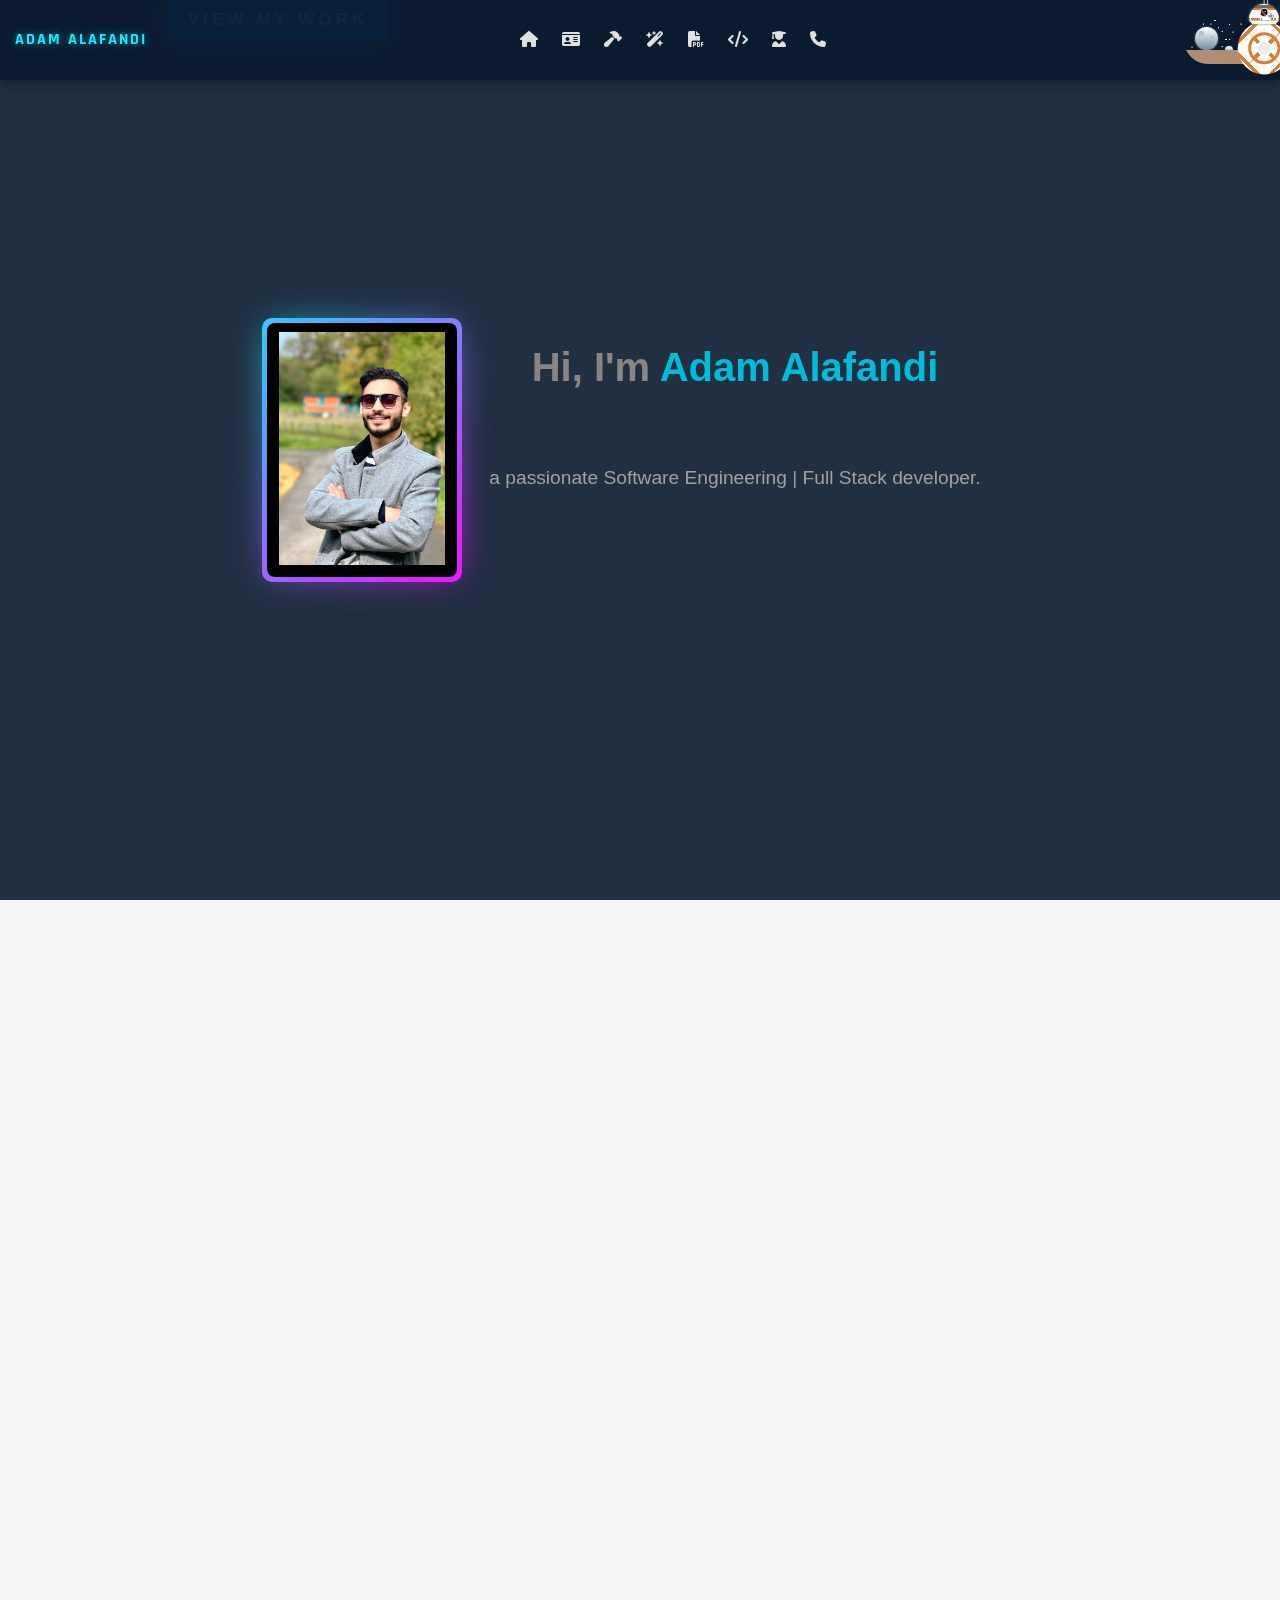
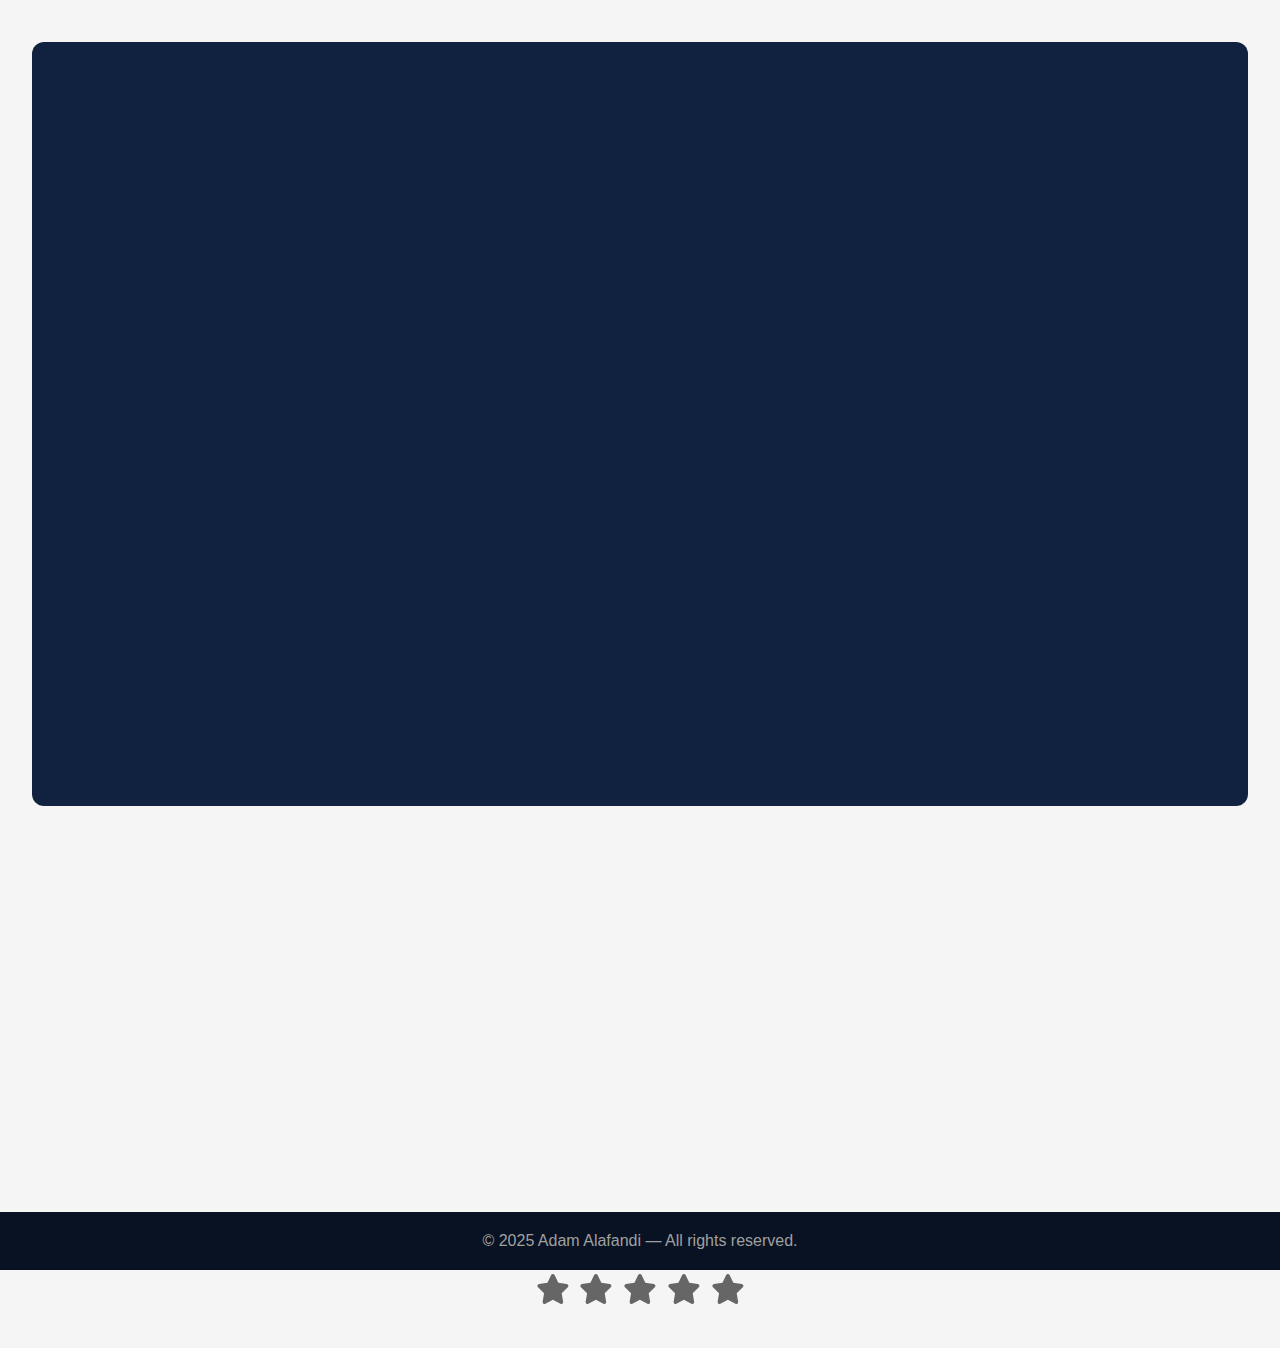
<file: index.html>
<!DOCTYPE html>
<html lang="en">

<head>
  <meta charset="UTF-8">
  <meta name="viewport" content="width=device-width, initial-scale=1.0">
  <!-- SEO Meta Tags -->
  <meta name="description"
    content="Welcome to Adam Alafandi's personal portfolio. Explore projects, skills, and contact information of a Full Stack Developer.">
  <meta name="keywords"
    content="Adam Alafandi, Full Stack Developer, Portfolio, Web Development, HTML, CSS, JavaScript, React, Node.js, Flutter, AI, Software Engineering, Mobile Apps, Projects, Contact, Resume, Skills, Services, Tech Portfolio, Developer Portfolio, Programming, Coding, Software Development">
  <meta name="author" content="Adam Alafandi">
  <meta name="robots" content="index, follow">
  <meta property="og:title" content="Portfolio - Adam Alafandi | Full Stack Developer">
  <meta property="og:description"
    content="Explore the portfolio of Adam Alafandi, showcasing web development projects and skills.">
  <meta property="og:image" content="https://adam-alaj.github.io/img/favicon.ico">
  <meta property="og:url" content="https://adam-alaj.github.io/portfolio/">
  <meta property="og:type" content="website">
  <!-- Twitter Card -->
  <meta name="twitter:card" content="summary_large_image">
  <meta name="twitter:title" content="Portfolio - Adam Alafandi | Full Stack Developer">
  <meta name="twitter:description"
    content="Explore the portfolio of Adam Alafandi, showcasing web development projects and skills.">
  <meta name="twitter:image" content="https://adam-alaj.github.io/img/Adam_pic.jpg">
  <!--Structured Data-->
  <script type="application/ld+json">
  { 
    "@context": "https://schema.org",
    "@type": "Person",
    "name": "Adam Alafandi",
    "url": "https://adam-alaj.github.io/",
    "sameAs": [
      "https://www.linkedin.com/in/adam-alafandi",
      "https://www.github.com/adam-alAj"
    ],
    "jobTitle": "Full Stack Developer",
    "image": "https://adam-alaj.github.io/img/favicon.ico",
    "description": "Adam Alafandi is a Full Stack Developer with expertise in web development, creating responsive and modern applications."
  }
  </script>

  <!-- 11. Preload / Prefetch (Improve Loading Performance) -->
  <link rel="preload" href="style.css" as="style">

  <!-- 12. Alternate Language -->
  <link rel="alternate" hreflang="en" href="https://adam-alaj.github.io/">
  <link rel="alternate" hreflang="ar" href="https://adam-alaj.github.io/ar/">

  <!--Theme color for mobile browsers -->
  <meta name="theme-color" content="#0a1a2f">

  <!-- Stylesheets -->
  <title>Portfolio - Adam Alafandi</title>
  <link rel="stylesheet" href="style.css">
  <link href="https://cdn.jsdelivr.net/npm/aos@2.3.4/dist/aos.css" rel="stylesheet">
  <link rel="stylesheet" href="https://cdnjs.cloudflare.com/ajax/libs/font-awesome/6.4.0/css/all.min.css">
  <!-- Favicon and Google Fonts -->
  <link rel="icon" type="image/x-icon" href="img/favicon.ico">
  <link href="https://fonts.googleapis.com/css2?family=Rajdhani:wght@400;700&display=swap" rel="stylesheet">
  <meta name="google-site-verification" content="_MhMR-hRgMmOzMfuu4GgYyS19V30BWkrVgaIamy6OWQ" />
</head>

<body class="dark-theme">

  <!-- Navbar Section -->
  <header>
    <nav class="cotainer">
      <!-- Logo + Cyber tooltip) -->
      <div class="logo-wrapper" style="position: relative;">
        <button id="nameCyberBtn" class="cyber-btn" aria-haspopup="true" aria-expanded="false">
          Adam Alafandi
        </button>

        <div id="nameCyberTooltip" class="cyber-tooltip" role="tooltip" aria-hidden="true">
          <div class="corner-tl"></div>
          <div class="corner-tr"></div>
          <div class="corner-bl"></div>
          <div class="corner-br"></div>
          <strong>SYSTEM READY</strong><br />
          Authorization required for neural interface activation. Security protocol enabled.
        </div>
      </div>

      <ul class="nav-links">
        <li><a href="#home"><i class="fa-solid fa-house"></i></a></li>
        <li><a href="#about"><i class="fa-solid fa-id-card"></i></a></li>
        <li><a href="#WhatIdo"><i class="fa-solid fa-hammer">‌</i></a></li>
        <li><a href="#skills-talents"><i class="fa-solid fa-wand-magic-sparkles"></i></a></li>
        <li><a href="#resume"><i class="fa-solid fa-file-pdf"></i></a></li>
        <li><a href="#projects"><i class="fa-solid fa-code"></i></a></li>
        <li><a href="#certificates"><i class="fa-solid fa-user-graduate"></i></a></li>
        <li><a href="#contact"><i class="fa-solid fa-phone"></i></a></li>
      </ul>
      <label class="bb8-toggle">
        <input class="bb8-toggle__checkbox" type="checkbox">
        <div class="bb8-toggle__container">
          <div class="bb8-toggle__scenery">
            <div class="bb8-toggle__star"></div>
            <div class="bb8-toggle__star"></div>
            <div class="bb8-toggle__star"></div>
            <div class="bb8-toggle__star"></div>
            <div class="bb8-toggle__star"></div>
            <div class="bb8-toggle__star"></div>
            <div class="bb8-toggle__star"></div>
            <div class="tatto-1"></div>
            <div class="tatto-2"></div>
            <div class="gomrassen"></div>
            <div class="hermes"></div>
            <div class="chenini"></div>
            <div class="bb8-toggle__cloud"></div>
            <div class="bb8-toggle__cloud"></div>
            <div class="bb8-toggle__cloud"></div>
          </div>
          <div class="bb8">
            <div class="bb8__head-container">
              <div class="bb8__antenna"></div>
              <div class="bb8__antenna"></div>
              <div class="bb8__head"></div>
            </div>
            <div class="bb8__body"></div>
          </div>
          <div class="artificial__hidden">
            <div class="bb8__shadow"></div>
          </div>
        </div>
      </label>
    </nav>
  </header>

  <!-- Home Section -->
  <section id="home" class="hero" data-aos="fade-up">
    <div class="card">
      <img src="img/Adam_pic.jpg" alt="Adam Alafandi" class="profile-pic" />
    </div>

    <div class="hero-content">
      <h2 data-aos="fade-right">Hi, I'm <span>Adam Alafandi</span></h2>
      <p data-aos="fade-left"> a passionate Software Engineering | Full Stack developer.</p>
      <!--<a href="#projects" class="btn" data-aos="flip-up">View My Work</a>-->
      <a href="#projects" data-aos="flip-up">
        <button class="btn-hero">View My Work</button>
      </a>
    </div>


  </section>
  <!-- About Section -->
  <section id="about" class="about-section" data-aos="fade-up">
    <h2>About Me</h2>
    <p>I am a passionate <strong>Software Engineer</strong> with a strong background in building modern, efficient, and
      scalable applications. Throughout my journey, I have gained hands-on experience in web development, mobile
      applications, and system design. My technical skills include proficiency in languages such as Java, Python,
      TypeScript, and Dart, as well as experience with frameworks like React, Flutter, and Node.js.

      Beyond my technical expertise, I bring problem-solving abilities, adaptability, and a collaborative mindset that
      help me work effectively in diverse teams. I value continuous learning, creativity, and delivering meaningful
      solutions that make a positive impact. My commitment to quality and detail drives me to approach every project
      with professionalism.

      I believe that technology is not just about code, but about creating tools that improve lives, and I aim to
      contribute to innovative projects that align with this vision.</p>

  </section>
  <!--what I do -->
  <section id="WhatIdo" class="services-section" data-aos="zoom-in">
    <div class="services-section">
      <h2 data-aos="zoom-in" data-aos-delay="100">Services / What I Do</h2>
      <p class="services-description" data-aos="zoom-in" data-aos-delay="200">
        As a Software Engineer, I provide a wide range of professional services tailored to meet client needs:
      </p>
      <div class="service-card" data-aos="fade-right" data-aos-delay="300">
        <!--wep dev card-->
        <span class="icon">💻</span>
        <h3>Web Development</h3>
        <p>Building modern, responsive, and scalable websites using React, Node.js, and TypeScript.</p>
        <span class="price">Starting from $500</span>
      </div>
      <!--Mobile App DEV card-->
      <div class="service-card" data-aos="fade-right" data-aos-delay="400">
        <span class="icon">📱</span>
        <h3>Mobile App Development</h3>
        <p>Developing cross-platform mobile applications with Flutter and Dart.</p>
        <span class="price">Starting from $800</span>
      </div>
      <!-- Custom Software Solutions Card -->
      <div class="service-card" data-aos="fade-right" data-aos-delay="500">
        <span class="icon">🛠️</span>
        <h3>Custom Software Solutions</h3>
        <p>Designing and implementing applications or tools tailored to your business requirements.</p>
        <span class="price">Starting from $1000</span>
      </div>

      <!-- UI/UX Integration Card -->
      <div class="service-card" data-aos="fade-right" data-aos-delay="600">
        <span class="icon">🎨</span>
        <h3>UI/UX Integration</h3>
        <p>Ensuring smooth user experiences with clean, functional, and creative design.</p>
        <span class="price">Starting from $300</span>
      </div>
    </div>


  </section>
  <!-- ========== Soft Skills & Talents Section ========== -->
  <section id="skills-talents" class="skills-talents" data-aos="zoom-in">
    <h2>Soft Skills & Talents</h2>
    <div class="skills-talents-container">
      <!--Soft Skills-->
      <div class="skills-box" data-aos="fade-right">
        <h3>Soft Skills</h3>
        <ul>
          <li>Effective Communication</li>
          <li>Teamwork & Collaboration</li>
          <li>Problem-Solving</li>
          <li>Adaptability</li>
          <li>Time Management</li>
          <li>Critical Thinking</li>
          <li>Fluent English speaker</li>
        </ul>
      </div>
      <!--Talents-->
      <div class="skills-box" data-aos="fade-left">
        <h3>Talents</h3>
        <ul>
          <li>Writing & Poetry</li>
          <li>Art & Drawing</li>
          <li>Creative Writing</li>
          <li>Quick Learner</li>
          <li>Public Speaking</li>
          <li>Creative Thinking</li>
          <li>Leadership</li>
          <li>Attention to Detail</li>
          <li>Resilience</li>
        </ul>
      </div>
    </div>
    </div>

  </section>
  <!--Life Achievements Section-->
  <section id="achievements" class="achievements" data-aos="zoom-in">
    <h2 data-aos="zoom-in">Life Achievements</h2>
    <div class="achievements-container">
      <div class="achievement-card" data-aos="zoom-in">
        <h3>🏆 Volunteering</h3>
        <p>Contributed 200+ hours in community service projects, helping underprivileged students learn technology
          basics.</p>
      </div>
      <div class="achievement-card" data-aos="zoom-in" data-aos-delay="150">
        <h3>🌍 Travel & Exploration</h3>
        <p>Visited 10+ countries, gaining cultural awareness and adaptability in different environments.</p>
      </div>
      <div class="achievement-card" data-aos="zoom-in" data-aos-delay="300">
        <h3>📚 Self-Learning</h3>
        <p>Completed over 50 online courses across technology, design, and leadership skills.</p>
      </div>
      <div class="achievement-card" data-aos="zoom-in" data-aos-delay="450">
        <h3>🥇 Awards</h3>
        <p>Recognized in multiple competitions for innovation, problem-solving, and leadership skills.</p>
      </div>

    </div>
  </section>

  <!-- Resume Section -->
  <section id="resume" class="resume-overview" data-aos="fade-up" aria-labelledby="overview-heading">
    <h2 id="overview-heading" data-aos="zoom-in">Quick overview — Background & key qualifications</h2>
    <p class="subheading" data-aos="fade-right" data-aos-delay="200">Concise summary of education, experience and core
      technical skills.</p>

    <dl>
      <dt data-aos="fade-right" data-aos-delay="300">Education</dt>
      <dd data-aos="fade-left" data-aos-delay="400">
        B.Sc. in Software Engineering — Bethlehem University, 2027
      </dd>

      <dt data-aos="fade-right" data-aos-delay="500">Professional Experience</dt>
      <dd data-aos="fade-left" data-aos-delay="600">
        <ul>
          <li>Developed and deployed web and mobile applications using <strong>React</strong>, <strong>Node.js</strong>,
            and <strong>Flutter</strong>.</li>
          <li>Designed databases and implemented backend systems with <strong>PostgreSQL</strong> and
            <strong>MongoDB</strong>.
          </li>
          <li>Collaborated within teams using <strong>GitHub Flow</strong>, Agile methodologies, and CI/CD pipelines.
          </li>
          <li>Delivered scalable, optimized solutions for both individual clients and businesses.</li>
        </ul>
      </dd>

      <dt data-aos="fade-right" data-aos-delay="700">Technical Skills</dt>
      <dd data-aos="fade-left" data-aos-delay="800">
        <div>
          <div style="font-weight:600; margin-bottom:0.35rem;">Programming Languages</div>
          <div class="skills-list" data-aos="zoom-in" data-aos-delay="900">
            <span class="chip">Java</span>
            <span class="chip">Python</span>
            <span class="chip">TypeScript</span>
            <span class="chip">Dart</span>
            <span class="chip">HTML & CSS & JavaScript</span>
          </div>
        </div>

        <div style="margin-top:0.65rem;">
          <div style="font-weight:600; margin-bottom:0.35rem;">Frameworks & Tools</div>
          <div class="skills-list" data-aos="zoom-in" data-aos-delay="1000">
            <span class="chip">React</span>
            <span class="chip">Flutter</span>
            <span class="chip">Node.js</span>
            <span class="chip">Express</span>
          </div>
        </div>

        <div style="margin-top:0.65rem;">
          <div style="font-weight:600; margin-bottom:0.35rem;">Databases & Other</div>
          <div class="skills-list" data-aos="zoom-in" data-aos-delay="1100">
            <span class="chip">PostgreSQL</span>
            <span class="chip">MongoDB</span>
            <span class="chip">MySQL</span>
            <span class="chip">Git</span>
            <span class="chip">Docker</span>
            <span class="chip">Linux</span>
          </div>
        </div>
      </dd>
    </dl>

    <a href="files/Adam's Resume.pdf" download target="_blank" class="button" data-aos="fade-right"
      data-aos-delay="1120">
      <span class="button__text">Resume</span>
      <span class="button__icon">
        <svg class="svg" data-name="Layer 2" viewBox="0 0 35 35" xmlns="http://www.w3.org/2000/svg">
          <path
            d="M17.5,22.131a1.249,1.249,0,0,1-1.25-1.25V2.187a1.25,1.25,0,0,1,2.5,0V20.881A1.25,1.25,0,0,1,17.5,22.131Z">
          </path>
          <path
            d="M17.5,22.693a3.189,3.189,0,0,1-2.262-.936L8.487,15.006a1.249,1.249,0,0,1,1.767-1.767l6.751,6.751a.7.7,0,0,0,.99,0l6.751-6.751a1.25,1.25,0,0,1,1.768,1.767l-6.752,6.751A3.191,3.191,0,0,1,17.5,22.693Z">
          </path>
          <path
            d="M31.436,34.063H3.564A3.318,3.318,0,0,1,.25,30.749V22.011a1.25,1.25,0,0,1,2.5,0v8.738a.815.815,0,0,0,.814.814H31.436a.815.815,0,0,0,.814-.814V22.011a1.25,1.25,0,1,1,2.5,0v8.738A3.318,3.318,0,0,1,31.436,34.063Z">
          </path>
        </svg>
      </span>
    </a>
  </section>

  <!-- Projects Section -->
  <section id="projects" class="projects section" data-aos="zoom-in"> <!--class="container section"-->
    <h2 data-aos="zoom-in">My Projects</h2>
    <div class="project-grid">
      <div class="project-card" data-aos="zoom-in">
        <h3>Library Analytics System</h3>
        <p>A Java-based system that models and analyzes library items using object-oriented design and Java Streams.</p>
        <a href="files/Library Analytics System.pdf">
          <button id="btn-proj" class="button-proj">Project URL</button>
        </a>
      </div>
      <div class="project-card" data-aos="zoom-in" data-aos-delay="200">
        <h3>SocialGuard (Full-Stack Social Media Prototype)</h3>
        <p>A social networking prototype that separates user groups by gender with identity verification and secure
          content management.</p>
        <a href="files/SocialGuard.pdf">
          <button id="btn-proj" class="button-proj">Project URL</button>
        </a>
      </div>
      <div class="project-card" data-aos="zoom-in" data-aos-delay="200">
        <h3>COVID-19 Data Analysis (Our World in Data Project)</h3>
        <p>A Python-based data analytics project exploring global COVID-19 trends through visualizations and metrics.
        </p>
        <a href="files/COVID.pdf">
          <button id="btn-proj" class="button-proj">Project URL</button>
        </a>
      </div>
      <div class="project-card" data-aos="zoom-in" data-aos-delay="200">
        <h3>n8n AI Video Automation Workflow</h3>
        <p>An automation workflow that generates and publishes AI-based news videos about Gaza using n8n and open AI
          tools.
        </p>
        <a href="files/n8n AI Video Automation Workflow.pdf">
          <button id="btn-proj" class="button-proj">Project URL</button>
        </a>
      </div>
    </div>
  </section>
  <!--Certificates Section-->
  <section id="certificates" class="certificates section">
    <h2 data-aos="fade-up">Certificates</h2>

    <!-- Important Certificates -->
    <div class="certificates-group">
      <h3 data-aos="fade-right">Important Certificates</h3>
      <div class="cert-cards">
        <!--Problem Solving-->
        <div class="cert-card" data-aos="zoom-in">
          <h4>Intermediate Problem Solving</h4>
          <p>Issued by Gaza Sky Geeks</p>
          <button class="cert-btn" onclick="openModal('problemSolvingModal')">View Certificates</button>
        </div>
        <div class="cert-card" data-aos="zoom-in" data-aos-delay="200">
          <h4>Full Stack Development</h4>
          <p>Issued by Udacity</p>
          <button class="cert-btn" onclick="openModal('fullStackModal')">View Certificates</button>
        </div>
      </div>
    </div>
    <!-- Other Certificates -->
    <div class="certificates-group">
      <h3 data-aos="fade-right">Other Certificates</h3>
      <div class="cert-cards">
        <!--IEEE-->
        <div class="cert-card" data-aos="flip-left">
          <h4>IEEE Certifications</h4>
          <p>Issued by IEEE</p>
          <button class="cert-btn" onclick="openModal('ieeeModal')">View Certificates</button>
        </div>
        <!--sater-->
        <div class="cert-card" data-aos="flip-left" data-aos-delay="200">
          <h4>Sater Certifications</h4>
          <p>Issued by Sater</p>
          <button class="cert-btn" onclick="openModal('saterModal')">View Certificates</button>
        </div>
        <!--other-->
        <div class="cert-card" data-aos="flip-left" data-aos-delay="200">
          <h4>Other Certifications</h4>
          <p>Issued by several different entities</p>
          <button class="cert-btn" onclick="openModal('otherModal')">View Certificates</button>
        </div>
      </div>
    </div>
    

  </section>

  <!-- Contact Section -->
  <section id="contact" class="container section" data-aos="fade-up">
    <h2 data-aos="fade-up">Contact Me</h2>
    <p data-aos="fade-up">Feel free to reach out through any of the platforms bellow:</p>

    <div class="contact-icons" data-aos="fade-up">
      <!-- whatsApp -->
      <a href="https://wa.me/+972568019661?text=Hello%20I%20visited%20your%20portfolio%20website!" target="_blank"
        class="contact-icon whatsApp">
        <i class="fab fa-whatsapp"></i>
        <span class="namesOfIcons">WhatsApp</span>
      </a>
      <!-- LinkedIn -->
      <a href="https://linkedin.com/in/adam-alafandi" target="_blank" class="contact-icon linkedin">
        <i class="fab fa-linkedin"></i>
        <span class="namesOfIcons">LinkedIn</span>
      </a>
      <!-- GitHub -->
      <a href="https://github.com/adam-alAj" target="_blank" class="contact-icon github">
        <i class="fab fa-github"></i>
        <span class="namesOfIcons">GitHub</span>
      </a>
      <!-- Email -->
      <a href="mailto:adam1alafandi1@gmail.com?subject=Portfolio%20Inquiry&body=Hello%20I%20saw%20your%20portfolio%20and..."
        target="_blank" class="contact-icon email">
        <i class="fas fa-envelope"></i>
        <span class="namesOfIcons">Email</span>
      </a>



    </div>
  </section>
  <!-- Footer Section -->
  <footer>
    <p>&copy; 2025 Adam Alafandi — All rights reserved.</p>
  </footer>

  <div class="radio">
    <input value="1" name="rating" type="radio" id="rating-1" />
    <label title="1 stars" for="rating-1">
      <svg xmlns="http://www.w3.org/2000/svg" height="1em" viewBox="0 0 576 512">
        <path
          d="M316.9 18C311.6 7 300.4 0 288.1 0s-23.4 7-28.8 18L195 150.3 51.4 171.5c-12 1.8-22 10.2-25.7 21.7s-.7 24.2 7.9 32.7L137.8 329 113.2 474.7c-2 12 3 24.2 12.9 31.3s23 8 33.8 2.3l128.3-68.5 128.3 68.5c10.8 5.7 23.9 4.9 33.8-2.3s14.9-19.3 12.9-31.3L438.5 329 542.7 225.9c8.6-8.5 11.7-21.2 7.9-32.7s-13.7-19.9-25.7-21.7L381.2 150.3 316.9 18z">
        </path>
      </svg>
    </label>

    <input value="2" name="rating" type="radio" id="rating-2" />
    <label title="2 stars" for="rating-2">
      <svg xmlns="http://www.w3.org/2000/svg" height="1em" viewBox="0 0 576 512">
        <path
          d="M316.9 18C311.6 7 300.4 0 288.1 0s-23.4 7-28.8 18L195 150.3 51.4 171.5c-12 1.8-22 10.2-25.7 21.7s-.7 24.2 7.9 32.7L137.8 329 113.2 474.7c-2 12 3 24.2 12.9 31.3s23 8 33.8 2.3l128.3-68.5 128.3 68.5c10.8 5.7 23.9 4.9 33.8-2.3s14.9-19.3 12.9-31.3L438.5 329 542.7 225.9c8.6-8.5 11.7-21.2 7.9-32.7s-13.7-19.9-25.7-21.7L381.2 150.3 316.9 18z">
        </path>
      </svg>
    </label>

    <input value="3" name="rating" type="radio" id="rating-3" />
    <label title="3 stars" for="rating-3">
      <svg xmlns="http://www.w3.org/2000/svg" height="1em" viewBox="0 0 576 512">
        <path
          d="M316.9 18C311.6 7 300.4 0 288.1 0s-23.4 7-28.8 18L195 150.3 51.4 171.5c-12 1.8-22 10.2-25.7 21.7s-.7 24.2 7.9 32.7L137.8 329 113.2 474.7c-2 12 3 24.2 12.9 31.3s23 8 33.8 2.3l128.3-68.5 128.3 68.5c10.8 5.7 23.9 4.9 33.8-2.3s14.9-19.3 12.9-31.3L438.5 329 542.7 225.9c8.6-8.5 11.7-21.2 7.9-32.7s-13.7-19.9-25.7-21.7L381.2 150.3 316.9 18z">
        </path>
      </svg>
    </label>

    <input value="4" name="rating" type="radio" id="rating-4" />
    <label title="4 stars" for="rating-4">
      <svg xmlns="http://www.w3.org/2000/svg" height="1em" viewBox="0 0 576 512">
        <path
          d="M316.9 18C311.6 7 300.4 0 288.1 0s-23.4 7-28.8 18L195 150.3 51.4 171.5c-12 1.8-22 10.2-25.7 21.7s-.7 24.2 7.9 32.7L137.8 329 113.2 474.7c-2 12 3 24.2 12.9 31.3s23 8 33.8 2.3l128.3-68.5 128.3 68.5c10.8 5.7 23.9 4.9 33.8-2.3s14.9-19.3 12.9-31.3L438.5 329 542.7 225.9c8.6-8.5 11.7-21.2 7.9-32.7s-13.7-19.9-25.7-21.7L381.2 150.3 316.9 18z">
        </path>
      </svg>
    </label>

    <input value="5" name="rating" type="radio" id="rating-5" />
    <label title="5 star" for="rating-5">
      <svg xmlns="http://www.w3.org/2000/svg" height="1em" viewBox="0 0 576 512">
        <path
          d="M316.9 18C311.6 7 300.4 0 288.1 0s-23.4 7-28.8 18L195 150.3 51.4 171.5c-12 1.8-22 10.2-25.7 21.7s-.7 24.2 7.9 32.7L137.8 329 113.2 474.7c-2 12 3 24.2 12.9 31.3s23 8 33.8 2.3l128.3-68.5 128.3 68.5c10.8 5.7 23.9 4.9 33.8-2.3s14.9-19.3 12.9-31.3L438.5 329 542.7 225.9c8.6-8.5 11.7-21.2 7.9-32.7s-13.7-19.9-25.7-21.7L381.2 150.3 316.9 18z">
        </path>
      </svg>
    </label>
  </div>

  <!--Problem Solving Modal-->
  <div id="problemSolvingModal" class="custom-modal">
    <div class="custom-modal-content" data-aos="zoom-in">
      <span class="close-btn" onclick="closeModal('problemSolvingModal')">&times;</span>
      <h2>Problem Solving Certificates</h2>
      <ul>
        <li><a href="img/certificate1.jpg" target="_blank">Certificate 1 - Problem Solving</a></li>
      </ul>
    </div>
  </div>
  <!--Full Stack Development Modal-->
    <div id="fullStackModal" class="custom-modal">
      <div class="custom-modal-content" data-aos="zoom-in">
        <span class="close-btn" onclick="closeModal('fullStackModal')">&times;</span>
        <h2>Full Stack Development Certificates</h2>
        <ul>
        <li><a href="img/Udacity_ci.jpeg" target="_blank">Certificate 1 - Full Stack Development</a></li>
      </ul>
        <!--
        <ul>
          <li><a href="#" target="_blank">Certificate 1 - Full Stack Development</a></li>
        </ul>
         --> <!-- Add actual links >>>>>>>> Not finshed yet-->
      </div>
    </div>

  <!--IEEE Modal-->
  <div id="ieeeModal" class="custom-modal">
    <div class="custom-modal-content" data-aos="zoom-in">
      <span class="close-btn" onclick="closeModal('ieeeModal')">&times;</span>
      <h2>IEEE Certificates</h2>
      <ul>
        <li><a href="img/IEEE1.jpg" target="_blank">Certificate 1 - IEEE</a></li>
        <li><a href="img/IEEE2.jpg" target="_blank">Certificate 2 - IEEE</a></li>
        <li><a href="img/IEEE3.jpg" target="_blank">Certificate 3 - IEEE</a></li>
        <li><a href="img/IEEE4.jpg" target="_blank">Certificate 4 - IEEE</a></li>
      </ul>
    </div>
  </div>
  <!--sater model-->
  <div id="saterModal" class="custom-modal">
    <div class="custom-modal-content" data-aos="zoom-in">
      <span class="close-btn" onclick="closeModal('saterModal')">&times;</span>
      <h2>Sater Certificates</h2>
      <ul>
        <li><a href="img/sater1.jpg" target="_blank">Linux - Sater</a></li>
        <li><a href="img/sater2.jpg" target="_blank">Vulnerabilities & attacks - Sater</a></li>
        <li><a href="img/sater4.jpg" target="_blank">Flutter 101 - Sater</a></li>
        <li><a href="img/sater3.jpg" target="_blank">FLutter 102 - Sater</a></li>
        <li><a href="img/sater5.jpg" target="_blank">Flutter 104 - Sater</a></li>
      </ul>
    </div>
  </div>
  <!--other-->
  <div id="otherModal" class="custom-modal">
    <div class="custom-modal-content" data-aos="zoom-in">
      <span class="close-btn" onclick="closeModal('otherModal')">&times;</span>
      <h2>Other Certificates</h2>
      <ul>
        <li><a href="img/Other1.jpg" target="_blank">The Art of Prose and Poetry writing - Bethlehem
            University</a>
        </li>
    </div>
  </div>



  <script src="https://cdn.jsdelivr.net/npm/aos@2.3.4/dist/aos.js"></script>
  <script>
    AOS.init({
      duration: 1000,
      once: true,
    });
  </script>

  <script>
    document.addEventListener('DOMContentLoaded', () => {
      // Select the checkbox input
      const themeToggle = document.querySelector('.bb8-toggle__checkbox');
      // Select the body element to apply the theme class
      const body = document.body;

      // Add a change event listener to the checkbox
      themeToggle.addEventListener('change', () => {
        // Toggle the 'light-theme' class on the body
        if (themeToggle.checked) {
          body.classList.add('light-theme');
        } else {
          body.classList.remove('light-theme');
        }
      });

      // Optional: Check user's system preference and set initial theme
      // This provides a better user experience
      if (window.matchMedia && window.matchMedia('(prefers-color-scheme: light)').matches) {
        // User prefers light mode, set the checkbox and the class
        if (themeToggle) {
          themeToggle.checked = true;
        }
        body.classList.add('light-theme');
      }
    });
  </script>
  <script>
    document.addEventListener('DOMContentLoaded', function () {
      const btn = document.getElementById('nameCyberBtn');
      const tooltip = document.getElementById('nameCyberTooltip');

      if (!btn || !tooltip) return;

      // Click toggles tooltip (useful for mobile)
      btn.addEventListener('click', function (e) {
        e.stopPropagation();
        const open = btn.getAttribute('aria-expanded') === 'true';
        btn.setAttribute('aria-expanded', String(!open));
        tooltip.classList.toggle('visible', !open);
        tooltip.setAttribute('aria-hidden', String(open));
      });

      // Close when clicking elsewhere
      document.addEventListener('click', function () {
        btn.setAttribute('aria-expanded', 'false');
        tooltip.classList.remove('visible');
        tooltip.setAttribute('aria-hidden', 'true');
      });

      // Close on Escape
      document.addEventListener('keydown', function (ev) {
        if (ev.key === 'Escape') {
          btn.setAttribute('aria-expanded', 'false');
          tooltip.classList.remove('visible');
          tooltip.setAttribute('aria-hidden', 'true');
          btn.blur();
        }
      });

      //prevent closing when clicking inside tooltip
      tooltip.addEventListener('click', function (e) {
        e.stopPropagation();
      });
    });
  </script>
  <script>
    function openModal(id) {
      document.getElementById(id).style.display = "block";
    }
    function closeModal(id) {
      document.getElementById(id).style.display = "none";
    }
    window.onclick = function (event) {
      document.querySelectorAll('.custom-modal').forEach(modal => {
        if (event.target === modal) modal.style.display = "none";
      });
    }
  </script>



</body>

</html>
</file>
<file: style.css>
* {
  margin: 0;
  padding: 0;
  box-sizing: border-box;
  scroll-behavior: smooth;
}


:root {
  --primary-bg: #0a1a2f;
  --secondary-bg: #122b45;
  --accent: #00bcd4;
  --text-light: #e0e0e0;
  --text-color-services: var(--text-light);
  /* Default color for services section */
  --text-muted: #a0a0a0;
  --btn-hover: #00acc1;
  --icon-names-color: #ffffff;
}


.light-theme {
  --bg-color: #f5f5f5;
  --text-color: #8a8484;
  background-color: var(--bg-color);
  --text-color-services: #8a8484;
  /* Change color for services section in light theme */
  color: var(--text-color);
  --icon-names-color: #000000;

}

body {
  font-family: 'Segoe UI', Tahoma, Geneva, Verdana, Arial, sans-serif;
  background: var(--primary-bg);
  color: var(--text-light);
  line-height: 1.6;
  transition: background-color 0.4s, color 0.4s;

}

.container {
  width: 85%;
  max-width: 1100px;
  margin: auto;
}

header {
  background: rgba(10, 26, 47, 0.95);
  position: fixed;
  width: 100%;
  top: 0;
  z-index: 1000;
  box-shadow: 0 2px 10px rgba(0, 0, 0, 0.4);
  ;
}


nav {
  display: flex;
  justify-content: space-between;
  align-items: center;
  padding: 1rem 0;
}

.section {
  text-align: center;
  padding: 60px 20px;
}

#home,
#about,
#skills-talents,
#resume,
#projects,
#certificates,
#contact {
  scroll-margin-top: 70px;
}

.logo {
  font-size: 1.5rem;
  font-weight: bold;
  color: var(--accent);
}

.nav-links {
  list-style: none;
  display: flex;
  gap: 1.5rem;
}

.nav-links li a {
  color: var(--text-light);
  text-decoration: none;
  transition: color 0.3s ease;
}

.nav-links li a:hover {
  color: var(--accent);
}

.hero {
  background: linear-gradient(rgba(10, 26, 47, 0.9), rgba(10, 26, 47, 0.9)), url('https://picsum.photos/1920/1080?blur') no-repeat center/cover;
  min-height: 100vh;
  height: auto;
  display: flex;
  justify-content: center;
  align-items: center;
  text-align: center;
}

.hero-content h2 {
  font-size: 2.5rem;
  animation: fadeInDown 1s ease;
}

.hero-content h2 span {
  color: var(--accent);
}

.hero-content p {
  margin: 2rem;
  font-size: 1.2rem;
  color: var(--text-muted);
  animation: fadeInUp 1.2s ease;
}

.btn-hero {
  padding: 10px 20px;
  border: none;
  font-size: 17px;
  color: #fff;
  border-radius: 7px;
  letter-spacing: 4px;
  font-weight: 700;
  text-transform: uppercase;
  transition: 0.5s;
  transition-property: box-shadow;
}

.btn-hero {
  background: rgb(0, 140, 255);
  box-shadow: 0 0 25px rgb(0, 140, 255);
}

.btn-hero:hover {
  box-shadow: 0 0 5px rgb(0, 140, 255),
    0 0 25px rgb(0, 140, 255),
    0 0 50px rgb(0, 140, 255),
    0 0 100px rgb(0, 140, 255);
}

.btn {
  display: inline-block;
  margin-top: 1rem;
  padding: 0.8rem 1.5rem;
  background: var(--accent);
  color: #fff;
  border-radius: 5px;
  text-decoration: none;
  transition: background 0.3s ease, transform 0.3s ease;
}

.btn:hover {
  background: var(--btn-hover);
  transform: translateY(-3px);
}

/* From Uiverse.io by andrew-demchenk0 */
.button {
  --main-focus: #2d8cf0;
  --font-color: #dedede;
  --bg-color-sub: #222;
  --bg-color: #323232;
  --main-color: #dedede;
  position: relative;
  width: 150px;
  height: 40px;
  cursor: pointer;
  display: flex;
  align-items: center;
  border: 2px solid var(--main-color);
  box-shadow: 4px 4px var(--main-color);
  background-color: var(--bg-color);
  border-radius: 10px;
  overflow: hidden;
}

.button,
.button__icon,
.button__text {
  transition: all 0.3s;
}

.button .button__text {
  transform: translateX(21px);
  color: var(--font-color);
  font-weight: 600;
}

.button .button__icon {
  position: absolute;
  transform: translateX(109px);
  height: 100%;
  width: 39px;
  background-color: var(--bg-color-sub);
  display: flex;
  align-items: center;
  justify-content: center;

}

.button .svg {
  width: 20px;
  fill: var(--main-color);
}

.button:hover {
  background: var(--bg-color);
}

.button:hover .button__text {
  color: transparent;
}

.button:hover .button__icon {
  width: 148px;
  transform: translateX(0);
}

.button:active {
  transform: translate(3px, 3px);
  box-shadow: 0px 0px var(--main-color);
}



h2 {
  font-size: 2rem;
  margin-bottom: 2rem;
  position: relative;
  display: inline-block;
}

h2::after {
  content: "";
  width: 60%;
  height: 3px;
  background: var(--accent);
  margin: 0.5rem auto 0;
}

.about-section {
  max-width: 900px;
  /* Limit width for readability */
  margin: 60px auto;
  /* Center the section with good top/bottom spacing */
  padding: 40px;
  background-color: #2a2a4a;
  /* Slightly lighter background for the section itself */
  border-radius: 10px;
  /* Slightly rounded corners */
  box-shadow: 0 4px 15px rgba(0, 0, 0, 0.3);
  /* Subtle shadow for depth */
  text-align: center;
  /* Center text if desired, or 'left' for traditional */
}

.about-section h2 {
  font-size: 2.8em;
  /* Larger, more prominent heading */
  color: #e0e0e0;
  /* Heading color */
  margin-bottom: 25px;
  position: relative;
  padding-bottom: 10px;
}

.about-section h2::after {
  content: '';
  position: absolute;
  left: 50%;
  /* Center the underline */
  transform: translateX(-50%);
  /* Adjust for perfect centering */
  bottom: 0;
  width: 80px;
  /* Shorter underline */
  height: 4px;
  background-color: #00bcd4;
  /* Accent color for the underline */
  border-radius: 2px;
}

.about-section p {
  font-size: 1.15em;
  /* Slightly larger paragraph text */
  margin-bottom: 20px;
  color: #cccccc;
  /* Slightly subdued text color */
  text-align: justify;
  /* Justify text for a clean block look */
  padding: 0 15px;
  /* Add some padding on the sides for justified text */
}

/* Highlight "Software Engineer" */
.about-section p strong {
  color: #fca311;
  /* Use the accent color for highlights */
  font-weight: bold;
}

.services-section {
  max-width: 1100px;
  margin: 60px auto;
  padding: 20px;
  text-align: center;
}

.services-section h2 {
  font-size: 2.8em;
  color: var(--text-color-services);
  /* Use the CSS variable */
  margin-bottom: 25px;
  position: relative;
  padding-bottom: 10px;
}

.services-section h2::after {
  content: '';
  position: absolute;
  left: 50%;
  transform: translateX(-50%);
  bottom: 0;
  width: 80px;
  height: 4px;
  background-color: var(--accent);
  /* Use the accent color */
  border-radius: 2px;
}

.services-description {
  font-size: 1.2em;
  color: var(--text-color-services);
  /* Use the CSS variable */
  margin: 0 auto 50px;
  max-width: 800px;
}

.services-grid {
  display: grid;
  grid-template-columns: repeat(auto-fit, minmax(280px, 1fr));
  gap: 25px;
}

.service-card .icon {
  font-size: 3em;
  color: var(--accent);
  /* Accent color for icons */
  margin-bottom: 20px;
}

.service-card {
  background-color: #2a2a4a;
  border-radius: 12px;
  padding: 30px;
  box-shadow: 0 4px 15px rgba(0, 0, 0, 0.3);
  transition: transform 0.3s ease-in-out, box-shadow 0.3s ease-in-out;
  display: flex;
  flex-direction: column;
  align-items: center;
  text-align: center;
}

.service-card:hover {
  transform: translateY(-10px);
  box-shadow: 0 8px 25px rgba(0, 0, 0, 0.4);
}

.service-card .icon {
  font-size: 3em;
  color: #00bcd4;
  /* Accent color for icons */
  margin-bottom: 20px;
}

.service-card h3 {
  font-size: 1.5em;
  color: #fca311;
  margin-bottom: 10px;
}

.service-card p {
  font-size: 1em;
  color: #cccccc;
  margin-bottom: 15px;
}

.service-card .price {
  font-size: 1.2em;
  font-weight: 600;
  color: #00bcd4;
  background-color: #3b3b6b;
  padding: 8px 15px;
  border-radius: 25px;
}

@media (max-width: 768px) {
  .services-section {
    margin: 40px auto;
    padding: 15px;
  }

  .services-section h2 {
    font-size: 2.2em;
  }

  .services-description {
    font-size: 1em;
  }
}

.card {
  position: relative;
  width: 190px;
  height: 254px;
  background-color: #000;
  display: flex;
  flex-direction: column;
  justify-content: end;
  padding: 12px;
  gap: 12px;
  border-radius: 8px;
  cursor: pointer;
  color: white;
}

.card::before {
  content: '';
  position: absolute;
  inset: 0;
  left: -5px;
  margin: auto;
  width: 200px;
  height: 264px;
  border-radius: 10px;
  background: linear-gradient(-45deg, #e81cff 0%, #40c9ff 100%);
  z-index: -10;
  pointer-events: none;
  transition: all 0.6s cubic-bezier(0.175, 0.885, 0.32, 1.275);
}

.card::after {
  content: "";
  z-index: -1;
  position: absolute;
  inset: 0;
  background: linear-gradient(-45deg, #fc00ff 0%, #00dbde 100%);
  transform: translate3d(0, 0, 0) scale(0.95);
  filter: blur(20px);
}

.card p:last-child {
  color: #e81cff;
  font-weight: 600;
}

.card:hover::after {
  filter: blur(30px);
}

.card:hover::before {
  transform: rotate(-90deg) scaleX(1.34) scaleY(0.77);
}

#resume .btn {
  background: #21e6c1;
  color: #0d1b2a;
  box-shadow: 0 0 10px rgba(33, 230, 193, 0.5);


}

#resume .btn:hover {
  box-shadow: 0 0 15px rgba(33, 230, 193, 0.7);
}

/* ===== Resume / About Section Styling ===== */
.resume-overview {
  max-width: 900px;
  margin: 4rem auto;
  padding: 2rem;
  border-radius: 16px;
  background: rgba(15, 23, 42, 0.9);
  /* نفس الخلفية الداكنة الشفافة */
  color: #e5e7eb;
  line-height: 1.7;
  box-shadow: 0 8px 30px rgba(0, 0, 0, 0.35);
  backdrop-filter: blur(10px);
  border: 1px solid rgba(255, 255, 255, 0.05);
}

.resume-overview h2 {
  font-size: 2rem;
  margin-bottom: 1rem;
  font-weight: 700;
  color: var(--font-color);
  letter-spacing: -0.5px;
}

.resume-overview .subheading {
  font-size: 1rem;
  margin-bottom: 2rem;
  font-weight: 500;
  color: #94a3b8;
}

.resume-overview dl {
  display: grid;
  grid-template-columns: 180px 1fr;
  gap: 1rem 2rem;
}

.resume-overview dt {
  font-weight: 700;
  color: #f9fafb;
  font-size: 1.05rem;
}

.resume-overview dd {
  margin: 0;
  color: #cbd5e1;
}

.resume-overview ul {
  list-style: none;
  padding-left: 0;
}

.resume-overview ul li {
  margin-bottom: 0.65rem;
  padding-left: 1.25rem;
  position: relative;
}

.resume-overview ul li::before {
  content: "▹";
  position: absolute;
  left: 0;
  color: #38bdf8;
  font-size: 1.2rem;
  line-height: 1;
}

.skills-list {
  display: flex;
  gap: 0.6rem;
  flex-wrap: wrap;
  margin-top: 0.5rem;
}

.skills-list .chip {
  padding: 0.4rem 0.9rem;
  border-radius: 999px;
  background: linear-gradient(135deg, #1e293b, #0f172a);
  border: 1px solid rgba(56, 189, 248, 0.3);
  color: #e2e8f0;
  font-size: 0.85rem;
  transition: all 0.3s ease;
}

.skills-list .chip:hover {
  background: #0ea5e9;
  color: #fff;
  box-shadow: 0 0 10px #0ea5e9;
}

/* Responsive */
@media (max-width: 640px) {
  .resume-overview dl {
    grid-template-columns: 1fr;
  }

  .resume-overview {
    padding: 1.25rem;
  }
}

#projects h2::after {
  content: '';
  position: absolute;
  left: 50%;
  /* Center the underline */
  transform: translateX(-50%);
  /* Adjust for perfect centering */
  bottom: 0;
  width: 80px;
  /* Shorter underline */
  height: 4px;
  background-color: #00bcd4;
  /* Accent color for the underline */
  border-radius: 2px;
}

.projects-grid {
  display: grid;
  grid-template-columns: repeat(auto-fit, minmax(280px, 1fr));
  gap: 1.5rem;
}

.project-card {
  background: var(--secondary-bg);
  padding: 1.5rem;
  border-radius: 10px;
  box-shadow: 0 2px 5px rgba(0, 0, 0, 0.1);
  transition: transform 0.3s ease, box-shadow 0.3s ease;
}

.project-card:hover {
  transform: translateY(-5px);
  box-shadow: 0 5px 20px rgba(0, 0, 0, 0.4);
}

.project-card h3 {
  margin-bottom: 1rem;
  color: var(--accent);
}

.project-card a {
  display: inline-block;
  margin-top: 1rem;
  color: var(--accent);
  text-decoration: none;
  transition: color 0.3s ease;
}

.project-card a:hover {
  color: var(--btn-hover);
}

.projects section {
  padding: 80px 20px;
  background: linear-gradient(145deg, #0d1b2a, #1b263b);
  color: var(--text-color);
  text-align: center;
  width: 85%;
  max-width: 1100px;
  margin: auto;
}

.projects section h2::after {
  content: '';
  position: absolute;
  left: 50%;
  /* Center the underline */
  transform: translateX(-50%);
  /* Adjust for perfect centering */
  bottom: 0;
  width: 80px;
  /* Shorter underline */
  height: 4px;
  background-color: #00bcd4;
  /* Accent color for the underline */
  border-radius: 2px;
}

/* From Uiverse.io by zjssun */
.button-proj {
  padding: 10px 20px;
  text-transform: uppercase;
  border-radius: 8px;
  font-size: 17px;
  font-weight: 500;
  color: #ffffff80;
  text-shadow: none;
  background: transparent;
  cursor: pointer;
  box-shadow: transparent;
  border: 1px solid #ffffff80;
  transition: 0.5s ease;
  user-select: none;
}

#btn-proj:hover,
:focus {
  color: #ffffff;
  background: #008cff;
  border: 1px solid #008cff;
  text-shadow: 0 0 5px #ffffff, 0 0 10px #ffffff, 0 0 20px #ffffff;
  box-shadow: 0 0 5px #008cff, 0 0 20px #008cff, 0 0 50px #008cff,
    0 0 100px #008cff;
}



#certificates {
  padding: 4rem 2rem;
  background: #112240;
  border-radius: 12px;
  margin: 2rem;
}


#certificates h2 {
  margin-bottom: 2rem;
  color: #fca311;
}

#certificates h2::after {
  content: '';
  position: absolute;
  left: 50%;
  /* Center the underline */
  transform: translateX(-50%);
  /* Adjust for perfect centering */
  bottom: 0;
  width: 80px;
  /* Shorter underline */
  height: 4px;
  background-color: #00bcd4;
  /* Accent color for the underline */
  border-radius: 2px;
}

.certificates-group {
  margin-bottom: 3rem;
}

.certificates-group h3 {
  margin-bottom: 1.5rem;
  color: #21e6c1;
}

.cert-cards {
  display: grid;
  grid-template-columns: repeat(auto-fit, minmax(250px, 1fr));
  gap: 1.5rem;
}

.cert-card {
  background: #1b263b;
  padding: 1.5rem;
  border-radius: 10px;
  box-shadow: 0 0 10px rgba(0, 0, 0, 0.4);
  transition: transform 0.3s ease, box-shadow 0.3s;
}

.cert-card:hover {
  transform: translateY(-5px);
  box-shadow: 0 0 20px rgba(252, 163, 17, 0.4);
}

.cert-card h4 {
  margin-bottom: 0.5rem;
  color: #fff;
}

.cert-card p {
  color: #aaa;
  font-size: 0.9rem;
  margin-bottom: 1rem;
}

.cert-card a {
  color: #fca311;
  text-decoration: none;
  font-weight: bold;
}

.cert-btn {
  display: inline-block;
  margin-top: 15px;
  padding: 10px 18px;
  background: orange;
  color: #000;
  border-radius: 8px;
  font-weight: bold;
  transition: 0.3s;
}

.cert-btn:hover {
  background: #ff6600;
  color: #fff;
}

.custom-modal {
  display: none;
  position: fixed;
  z-index: 1000;
  inset: 0;
  background: rgba(0, 0, 0, 0.75);
  backdrop-filter: blur(5px);
}

.custom-modal-content {
  background: #1d2b3a;
  margin: 8% auto;
  padding: 25px;
  border-radius: 15px;
  width: 400px;
  max-width: 90%;
  color: #fff;
  box-shadow: 0 8px 20px rgba(0, 0, 0, 0.4);
  animation: fadeIn 0.3s ease;
}

.close-btn {
  float: right;
  font-size: 26px;
  font-weight: bold;
  color: #ff6b6b;
  cursor: pointer;
  transition: 0.3s;
}

.close-btn:hover {
  color: #ff0000;
}

.custom-modal h2 {
  margin-bottom: 15px;
  color: #00f7ff;
  text-align: center;
}

.custom-modal ul {
  list-style: none;
  padding: 0;
}

.custom-modal ul li {
  margin: 10px 0;
}

.custom-modal ul li a {
  color: #ffa500;
  text-decoration: none;
  transition: 0.3s;
}

.custom-modal ul li a:hover {
  color: #ffd27f;
}


#contact {
  text-align: center;
  padding: 4rem 2rem;
}

.contact-icons {
  display: flex;
  justify-content: center;
  flex-wrap: wrap;
  gap: 2rem;
  margin-top: 2rem;
}

.contact-icon {
  display: flex;
  flex-direction: column;
  align-items: center;
  text-decoration: none;
  color: #fff;
  font-size: 1rem;
  transition: transform 0.3s, color 0.3s ease;
  min-width: 100px;
}

.contact-icon i {
  font-size: 2.5rem;
  margin-bottom: 0.5rem;
  padding: 1rem;
  border-radius: 50%;
  background: #1b263b;
  box-shadow: 0 0 10px rgba(0, 0, 0, 0.5);
}

.contact-icon:hover {
  transform: translateY(-5px) scale(1.05);
}

.contact-icon.whatsApp i {
  color: #25d366;
}

.contact-icon.linkedin i {
  color: #0a66c2;
}

.contact-icon.email i {
  color: #fca311;
}

.contact-icon.email i:hover {
  color: #ffba08;
}

.contact-icon.github i {
  color: #ffffff;
  background: #333;
}

@media (max-width: 600px) {
  .contact-icons {
    gap: 1.5rem;
    flex-direction: column;
  }
}


footer {
  background: #081223;
  color: var(--text-muted);
  text-align: center;
  padding: 1rem;
}

.bb8-toggle {
  --toggle-size: 12px;
  --toggle-width: 8em;
  --toggle-height: 4em;
  --toggle-offset: calc((var(--toggle-height) - var(--bb8-diameter)) / 2);
  --toggle-bg: linear-gradient(#2c4770, #070e2b 35%, #628cac 50% 70%, #a6c5d4) no-repeat;
  --bb8-diameter: 3em;
  --radius: 99em;
  --transition: 0.4s;
  --accent: #de7d2f;
  --bb8-bg: #fff;
}

.bb8-toggle,
.bb8-toggle *,
.bb8-toggle *::before,
.bb8-toggle *::after {
  -webkit-box-sizing: border-box;
  box-sizing: border-box;
}

.bb8-toggle {
  cursor: pointer;
  margin-top: var(--margin-top-for-head);
  font-size: var(--toggle-size);
}

.bb8-toggle__checkbox {
  -webkit-appearance: none;
  -moz-appearance: none;
  appearance: none;
  display: none;
}

.bb8-toggle__container {
  width: var(--toggle-width);
  height: var(--toggle-height);
  background: var(--background-color);
  /* background: var(--toggle-bg);*/
  background-size: 100% 11.25em;
  background-position-y: -5.625em;
  border-radius: var(--radius);
  position: relative;
  -webkit-transition: var(--transition);
  -o-transition: var(--transition);
  transition: var(--transition);
}

.bb8 {
  display: -webkit-box;
  display: -ms-flexbox;
  display: flex;
  -webkit-box-orient: vertical;
  -webkit-box-direction: normal;
  -ms-flex-direction: column;
  flex-direction: column;
  -webkit-box-align: center;
  -ms-flex-align: center;
  align-items: center;
  position: absolute;
  top: calc(var(--toggle-offset) - 1.688em + 0.188em);
  left: var(--toggle-offset);
  -webkit-transition: var(--transition);
  -o-transition: var(--transition);
  transition: var(--transition);
  z-index: 2;
}

.bb8__head-container {
  position: relative;
  -webkit-transition: var(--transition);
  -o-transition: var(--transition);
  transition: var(--transition);
  z-index: 2;
  -webkit-transform-origin: 1.25em 3.75em;
  -ms-transform-origin: 1.25em 3.75em;
  transform-origin: 1.25em 3.75em;
}

.bb8__head {
  overflow: hidden;
  margin-bottom: -0.188em;
  width: 2.5em;
  height: 1.688em;
  background: -o-linear-gradient(transparent 0.063em,
      dimgray 0.063em 0.313em,
      transparent 0.313em 0.375em,
      var(--accent) 0.375em 0.5em,
      transparent 0.5em 1.313em,
      silver 1.313em 1.438em,
      transparent 1.438em),
    -o-linear-gradient(45deg, transparent 0.188em, var(--bb8-bg) 0.188em 1.25em, transparent 1.25em),
    -o-linear-gradient(135deg, transparent 0.188em, var(--bb8-bg) 0.188em 1.25em, transparent 1.25em),
    -o-linear-gradient(var(--bb8-bg) 1.25em, transparent 1.25em);
  background: -o-linear-gradient(transparent 0.063em,
      dimgray 0.063em 0.313em,
      transparent 0.313em 0.375em,
      var(--accent) 0.375em 0.5em,
      transparent 0.5em 1.313em,
      silver 1.313em 1.438em,
      transparent 1.438em),
    -o-linear-gradient(45deg, transparent 0.188em, var(--bb8-bg) 0.188em 1.25em, transparent 1.25em),
    -o-linear-gradient(135deg, transparent 0.188em, var(--bb8-bg) 0.188em 1.25em, transparent 1.25em),
    -o-linear-gradient(var(--bb8-bg) 1.25em, transparent 1.25em);
  background: -o-linear-gradient(transparent 0.063em,
      dimgray 0.063em 0.313em,
      transparent 0.313em 0.375em,
      var(--accent) 0.375em 0.5em,
      transparent 0.5em 1.313em,
      silver 1.313em 1.438em,
      transparent 1.438em),
    -o-linear-gradient(45deg, transparent 0.188em, var(--bb8-bg) 0.188em 1.25em, transparent 1.25em),
    -o-linear-gradient(135deg, transparent 0.188em, var(--bb8-bg) 0.188em 1.25em, transparent 1.25em),
    -o-linear-gradient(var(--bb8-bg) 1.25em, transparent 1.25em);
  background: -o-linear-gradient(transparent 0.063em,
      dimgray 0.063em 0.313em,
      transparent 0.313em 0.375em,
      var(--accent) 0.375em 0.5em,
      transparent 0.5em 1.313em,
      silver 1.313em 1.438em,
      transparent 1.438em),
    -o-linear-gradient(45deg, transparent 0.188em, var(--bb8-bg) 0.188em 1.25em, transparent 1.25em),
    -o-linear-gradient(135deg, transparent 0.188em, var(--bb8-bg) 0.188em 1.25em, transparent 1.25em),
    -o-linear-gradient(var(--bb8-bg) 1.25em, transparent 1.25em);
  background: linear-gradient(transparent 0.063em,
      dimgray 0.063em 0.313em,
      transparent 0.313em 0.375em,
      var(--accent) 0.375em 0.5em,
      transparent 0.5em 1.313em,
      silver 1.313em 1.438em,
      transparent 1.438em),
    linear-gradient(45deg,
      transparent 0.188em,
      var(--bb8-bg) 0.188em 1.25em,
      transparent 1.25em),
    linear-gradient(-45deg,
      transparent 0.188em,
      var(--bb8-bg) 0.188em 1.25em,
      transparent 1.25em),
    linear-gradient(var(--bb8-bg) 1.25em, transparent 1.25em);
  border-radius: var(--radius) var(--radius) 0 0;
  position: relative;
  z-index: 1;
  -webkit-filter: drop-shadow(0 0.063em 0.125em gray);
  filter: drop-shadow(0 0.063em 0.125em gray);
}

.bb8__head::before {
  content: "";
  position: absolute;
  width: 0.563em;
  height: 0.563em;
  background: -o-radial-gradient(0.25em 0.375em,
      0.125em circle,
      red,
      transparent),
    -o-radial-gradient(0.375em 0.188em, 0.063em circle, var(--bb8-bg) 50%, transparent 100%),
    -o-linear-gradient(45deg, #000 0.188em, dimgray 0.313em 0.375em, #000 0.5em);
  background: -o-radial-gradient(0.25em 0.375em,
      0.125em circle,
      red,
      transparent),
    -o-radial-gradient(0.375em 0.188em, 0.063em circle, var(--bb8-bg) 50%, transparent 100%),
    -o-linear-gradient(45deg, #000 0.188em, dimgray 0.313em 0.375em, #000 0.5em);
  background: -o-radial-gradient(0.25em 0.375em,
      0.125em circle,
      red,
      transparent),
    -o-radial-gradient(0.375em 0.188em, 0.063em circle, var(--bb8-bg) 50%, transparent 100%),
    -o-linear-gradient(45deg, #000 0.188em, dimgray 0.313em 0.375em, #000 0.5em);
  background: -o-radial-gradient(0.25em 0.375em,
      0.125em circle,
      red,
      transparent),
    -o-radial-gradient(0.375em 0.188em, 0.063em circle, var(--bb8-bg) 50%, transparent 100%),
    -o-linear-gradient(45deg, #000 0.188em, dimgray 0.313em 0.375em, #000 0.5em);
  background: radial-gradient(0.125em circle at 0.25em 0.375em,
      red,
      transparent),
    radial-gradient(0.063em circle at 0.375em 0.188em,
      var(--bb8-bg) 50%,
      transparent 100%),
    linear-gradient(45deg, #000 0.188em, dimgray 0.313em 0.375em, #000 0.5em);
  border-radius: var(--radius);
  top: 0.413em;
  left: 50%;
  -webkit-transform: translate(-50%);
  -ms-transform: translate(-50%);
  transform: translate(-50%);
  -webkit-box-shadow: 0 0 0 0.089em lightgray, 0.563em 0.281em 0 -0.148em,
    0.563em 0.281em 0 -0.1em var(--bb8-bg), 0.563em 0.281em 0 -0.063em;
  box-shadow: 0 0 0 0.089em lightgray, 0.563em 0.281em 0 -0.148em,
    0.563em 0.281em 0 -0.1em var(--bb8-bg), 0.563em 0.281em 0 -0.063em;
  z-index: 1;
  -webkit-transition: var(--transition);
  -o-transition: var(--transition);
  transition: var(--transition);
}

.bb8__head::after {
  content: "";
  position: absolute;
  bottom: 0.375em;
  left: 0;
  width: 100%;
  height: 0.188em;
  background: -o-linear-gradient(left,
      var(--accent) 0.125em,
      transparent 0.125em 0.188em,
      var(--accent) 0.188em 0.313em,
      transparent 0.313em 0.375em,
      var(--accent) 0.375em 0.938em,
      transparent 0.938em 1em,
      var(--accent) 1em 1.125em,
      transparent 1.125em 1.875em,
      var(--accent) 1.875em 2em,
      transparent 2em 2.063em,
      var(--accent) 2.063em 2.25em,
      transparent 2.25em 2.313em,
      var(--accent) 2.313em 2.375em,
      transparent 2.375em 2.438em,
      var(--accent) 2.438em);
  background: -webkit-gradient(linear,
      left top,
      right top,
      color-stop(0.125em, var(--accent)),
      color-stop(0.125em, transparent),
      color-stop(0.188em, var(--accent)),
      color-stop(0.313em, transparent),
      color-stop(0.375em, var(--accent)),
      color-stop(0.938em, transparent),
      color-stop(1em, var(--accent)),
      color-stop(1.125em, transparent),
      color-stop(1.875em, var(--accent)),
      color-stop(2em, transparent),
      color-stop(2.063em, var(--accent)),
      color-stop(2.25em, transparent),
      color-stop(2.313em, var(--accent)),
      color-stop(2.375em, transparent),
      color-stop(2.438em, var(--accent)));
  background: linear-gradient(to right,
      var(--accent) 0.125em,
      transparent 0.125em 0.188em,
      var(--accent) 0.188em 0.313em,
      transparent 0.313em 0.375em,
      var(--accent) 0.375em 0.938em,
      transparent 0.938em 1em,
      var(--accent) 1em 1.125em,
      transparent 1.125em 1.875em,
      var(--accent) 1.875em 2em,
      transparent 2em 2.063em,
      var(--accent) 2.063em 2.25em,
      transparent 2.25em 2.313em,
      var(--accent) 2.313em 2.375em,
      transparent 2.375em 2.438em,
      var(--accent) 2.438em);
  -webkit-transition: var(--transition);
  -o-transition: var(--transition);
  transition: var(--transition);
}

.bb8__antenna {
  position: absolute;
  -webkit-transform: translateY(-90%);
  -ms-transform: translateY(-90%);
  transform: translateY(-90%);
  width: 0.059em;
  border-radius: var(--radius) var(--radius) 0 0;
  -webkit-transition: var(--transition);
  -o-transition: var(--transition);
  transition: var(--transition);
}

.bb8__antenna:nth-child(1) {
  height: 0.938em;
  right: 0.938em;
  background: -o-linear-gradient(#000 0.188em, silver 0.188em);
  background: -webkit-gradient(linear,
      left top,
      left bottom,
      color-stop(0.188em, #000),
      color-stop(0.188em, silver));
  background: linear-gradient(#000 0.188em, silver 0.188em);
}

.bb8__antenna:nth-child(2) {
  height: 0.375em;
  left: 50%;
  -webkit-transform: translate(-50%, -90%);
  -ms-transform: translate(-50%, -90%);
  transform: translate(-50%, -90%);
  background: silver;
}

.bb8__body {
  width: 4.375em;
  height: 4.375em;
  background: var(--bb8-bg);
  border-radius: var(--radius);
  position: relative;
  overflow: hidden;
  -webkit-transition: var(--transition);
  -o-transition: var(--transition);
  transition: var(--transition);
  z-index: 1;
  -webkit-transform: rotate(45deg);
  -ms-transform: rotate(45deg);
  transform: rotate(45deg);
  background: -webkit-gradient(linear,
      right top,
      left top,
      color-stop(4%, var(--bb8-bg)),
      color-stop(4%, var(--accent)),
      color-stop(10%, transparent),
      color-stop(90%, var(--accent)),
      color-stop(96%, var(--bb8-bg))),
    -webkit-gradient(linear, left top, left bottom, color-stop(4%, var(--bb8-bg)), color-stop(4%, var(--accent)), color-stop(10%, transparent), color-stop(90%, var(--accent)), color-stop(96%, var(--bb8-bg))),
    -webkit-gradient(linear, left top, right top, color-stop(2.156em, transparent), color-stop(2.156em, silver), color-stop(2.188em, transparent)),
    -webkit-gradient(linear, left top, left bottom, color-stop(2.156em, transparent), color-stop(2.156em, silver), color-stop(2.188em, transparent));
  background: -o-linear-gradient(right,
      var(--bb8-bg) 4%,
      var(--accent) 4% 10%,
      transparent 10% 90%,
      var(--accent) 90% 96%,
      var(--bb8-bg) 96%),
    -o-linear-gradient(var(--bb8-bg) 4%, var(--accent) 4% 10%, transparent 10% 90%, var(--accent) 90% 96%, var(--bb8-bg) 96%),
    -o-linear-gradient(left, transparent 2.156em, silver 2.156em 2.219em, transparent 2.188em),
    -o-linear-gradient(transparent 2.156em, silver 2.156em 2.219em, transparent 2.188em);
  background: linear-gradient(-90deg,
      var(--bb8-bg) 4%,
      var(--accent) 4% 10%,
      transparent 10% 90%,
      var(--accent) 90% 96%,
      var(--bb8-bg) 96%),
    linear-gradient(var(--bb8-bg) 4%,
      var(--accent) 4% 10%,
      transparent 10% 90%,
      var(--accent) 90% 96%,
      var(--bb8-bg) 96%),
    linear-gradient(to right,
      transparent 2.156em,
      silver 2.156em 2.219em,
      transparent 2.188em),
    linear-gradient(transparent 2.156em,
      silver 2.156em 2.219em,
      transparent 2.188em);
  background-color: var(--bb8-bg);
}

.bb8__body::after {
  content: "";
  bottom: 1.5em;
  left: 0.563em;
  position: absolute;
  width: 0.188em;
  height: 0.188em;
  background: rgb(236, 236, 236);
  color: rgb(236, 236, 236);
  border-radius: 50%;
  -webkit-box-shadow: 0.875em 0.938em, 0 -1.25em, 0.875em -2.125em,
    2.125em -2.125em, 3.063em -1.25em, 3.063em 0, 2.125em 0.938em;
  box-shadow: 0.875em 0.938em, 0 -1.25em, 0.875em -2.125em, 2.125em -2.125em,
    3.063em -1.25em, 3.063em 0, 2.125em 0.938em;
}

.bb8__body::before {
  content: "";
  width: 2.625em;
  height: 2.625em;
  position: absolute;
  border-radius: 50%;
  z-index: 0.1;
  overflow: hidden;
  top: 50%;
  left: 50%;
  -webkit-transform: translate(-50%, -50%);
  -ms-transform: translate(-50%, -50%);
  transform: translate(-50%, -50%);
  border: 0.313em solid var(--accent);
  background: -o-radial-gradient(center,
      1em circle,
      rgb(236, 236, 236) 50%,
      transparent 51%),
    -o-radial-gradient(center, 1.25em circle, var(--bb8-bg) 50%, transparent 51%),
    -o-linear-gradient(right, transparent 42%, var(--accent) 42% 58%, transparent 58%),
    -o-linear-gradient(var(--bb8-bg) 42%, var(--accent) 42% 58%, var(--bb8-bg) 58%);
  background: -o-radial-gradient(center,
      1em circle,
      rgb(236, 236, 236) 50%,
      transparent 51%),
    -o-radial-gradient(center, 1.25em circle, var(--bb8-bg) 50%, transparent 51%),
    -o-linear-gradient(right, transparent 42%, var(--accent) 42% 58%, transparent 58%),
    -o-linear-gradient(var(--bb8-bg) 42%, var(--accent) 42% 58%, var(--bb8-bg) 58%);
  background: radial-gradient(1em circle at center,
      rgb(236, 236, 236) 50%,
      transparent 51%),
    radial-gradient(1.25em circle at center, var(--bb8-bg) 50%, transparent 51%),
    -webkit-gradient(linear, right top, left top, color-stop(42%, transparent), color-stop(42%, var(--accent)), color-stop(58%, transparent)),
    -webkit-gradient(linear, left top, left bottom, color-stop(42%, var(--bb8-bg)), color-stop(42%, var(--accent)), color-stop(58%, var(--bb8-bg)));
  background: radial-gradient(1em circle at center,
      rgb(236, 236, 236) 50%,
      transparent 51%),
    radial-gradient(1.25em circle at center, var(--bb8-bg) 50%, transparent 51%),
    linear-gradient(-90deg,
      transparent 42%,
      var(--accent) 42% 58%,
      transparent 58%),
    linear-gradient(var(--bb8-bg) 42%, var(--accent) 42% 58%, var(--bb8-bg) 58%);
}

.artificial__hidden {
  position: absolute;
  border-radius: inherit;
  inset: 0;
  pointer-events: none;
  overflow: hidden;
}

.bb8__shadow {
  content: "";
  width: var(--bb8-diameter);
  height: 20%;
  border-radius: 50%;
  background: #3a271c;
  -webkit-box-shadow: 0.313em 0 3.125em #3a271c;
  box-shadow: 0.313em 0 3.125em #3a271c;
  opacity: 0.25;
  position: absolute;
  bottom: 0;
  left: calc(var(--toggle-offset) - 0.938em);
  -webkit-transition: var(--transition);
  -o-transition: var(--transition);
  transition: var(--transition);
  -webkit-transform: skew(-70deg);
  -ms-transform: skew(-70deg);
  transform: skew(-70deg);
  z-index: 1;
}

.bb8-toggle__scenery {
  width: 100%;
  height: 100%;
  pointer-events: none;
  overflow: hidden;
  position: relative;
  border-radius: inherit;
}

.bb8-toggle__scenery::before {
  content: "";
  position: absolute;
  width: 100%;
  height: 30%;
  bottom: 0;
  background: #b18d71;
  z-index: 1;
}

.bb8-toggle__cloud {
  z-index: 1;
  position: absolute;
  border-radius: 50%;
}

.bb8-toggle__cloud:nth-last-child(1) {
  width: 0.875em;
  height: 0.625em;
  -webkit-filter: blur(0.125em) drop-shadow(0.313em 0.313em #ffffffae) drop-shadow(-0.625em 0 #fff) drop-shadow(-0.938em -0.125em #fff);
  filter: blur(0.125em) drop-shadow(0.313em 0.313em #ffffffae) drop-shadow(-0.625em 0 #fff) drop-shadow(-0.938em -0.125em #fff);
  right: 1.875em;
  top: 2.813em;
  background: -o-linear-gradient(bottom left, #ffffffae, #ffffffae);
  background: -webkit-gradient(linear,
      left bottom,
      right top,
      from(#ffffffae),
      to(#ffffffae));
  background: linear-gradient(to top right, #ffffffae, #ffffffae);
  -webkit-transition: var(--transition);
  -o-transition: var(--transition);
  transition: var(--transition);
}

.bb8-toggle__cloud:nth-last-child(2) {
  top: 0.625em;
  right: 4.375em;
  width: 0.875em;
  height: 0.375em;
  background: #dfdedeae;
  -webkit-filter: blur(0.125em) drop-shadow(-0.313em -0.188em #e0dfdfae) drop-shadow(-0.625em -0.188em #bbbbbbae) drop-shadow(-1em 0.063em #cfcfcfae);
  filter: blur(0.125em) drop-shadow(-0.313em -0.188em #e0dfdfae) drop-shadow(-0.625em -0.188em #bbbbbbae) drop-shadow(-1em 0.063em #cfcfcfae);
  -webkit-transition: 0.6s;
  -o-transition: 0.6s;
  transition: 0.6s;
}

.bb8-toggle__cloud:nth-last-child(3) {
  top: 1.25em;
  right: 0.938em;
  width: 0.875em;
  height: 0.375em;
  background: #ffffffae;
  -webkit-filter: blur(0.125em) drop-shadow(0.438em 0.188em #ffffffae) drop-shadow(-0.625em 0.313em #ffffffae);
  filter: blur(0.125em) drop-shadow(0.438em 0.188em #ffffffae) drop-shadow(-0.625em 0.313em #ffffffae);
  -webkit-transition: 0.8s;
  -o-transition: 0.8s;
  transition: 0.8s;
}

.gomrassen,
.hermes,
.chenini {
  position: absolute;
  border-radius: var(--radius);
  background: -o-linear-gradient(#fff, #6e8ea2);
  background: -webkit-gradient(linear,
      left top,
      left bottom,
      from(#fff),
      to(#6e8ea2));
  background: linear-gradient(#fff, #6e8ea2);
  top: 100%;
}

.gomrassen {
  left: 0.938em;
  width: 1.875em;
  height: 1.875em;
  -webkit-box-shadow: 0 0 0.188em #ffffff52, 0 0 0.188em #6e8ea24b;
  box-shadow: 0 0 0.188em #ffffff52, 0 0 0.188em #6e8ea24b;
  -webkit-transition: var(--transition);
  -o-transition: var(--transition);
  transition: var(--transition);
}

.gomrassen::before,
.gomrassen::after {
  content: "";
  position: absolute;
  border-radius: inherit;
  -webkit-box-shadow: inset 0 0 0.063em rgb(140, 162, 169);
  box-shadow: inset 0 0 0.063em rgb(140, 162, 169);
  background: rgb(184, 196, 200);
}

.gomrassen::before {
  left: 0.313em;
  top: 0.313em;
  width: 0.438em;
  height: 0.438em;
}

.gomrassen::after {
  width: 0.25em;
  height: 0.25em;
  left: 1.25em;
  top: 0.75em;
}

.hermes {
  left: 3.438em;
  width: 0.625em;
  height: 0.625em;
  -webkit-box-shadow: 0 0 0.125em #ffffff52, 0 0 0.125em #6e8ea24b;
  box-shadow: 0 0 0.125em #ffffff52, 0 0 0.125em #6e8ea24b;
  -webkit-transition: 0.6s;
  -o-transition: 0.6s;
  transition: 0.6s;
}

.chenini {
  left: 4.375em;
  width: 0.5em;
  height: 0.5em;
  -webkit-box-shadow: 0 0 0.125em #ffffff52, 0 0 0.125em #6e8ea24b;
  box-shadow: 0 0 0.125em #ffffff52, 0 0 0.125em #6e8ea24b;
  -webkit-transition: 0.8s;
  -o-transition: 0.8s;
  transition: 0.8s;
}

.tatto-1,
.tatto-2 {
  position: absolute;
  width: 1.25em;
  height: 1.25em;
  border-radius: var(--radius);
}

.tatto-1 {
  background: #fefefe;
  right: 3.125em;
  top: 0.625em;
  -webkit-box-shadow: 0 0 0.438em #fdf4e1;
  box-shadow: 0 0 0.438em #fdf4e1;
  -webkit-transition: var(--transition);
  -o-transition: var(--transition);
  transition: var(--transition);
}

.tatto-2 {
  background: -o-linear-gradient(#e6ac5c, #d75449);
  background: -webkit-gradient(linear,
      left top,
      left bottom,
      from(#e6ac5c),
      to(#d75449));
  background: linear-gradient(#e6ac5c, #d75449);
  right: 1.25em;
  top: 2.188em;
  -webkit-box-shadow: 0 0 0.438em #e6ad5c3d, 0 0 0.438em #d755494f;
  box-shadow: 0 0 0.438em #e6ad5c3d, 0 0 0.438em #d755494f;
  -webkit-transition: 0.7s;
  -o-transition: 0.7s;
  transition: 0.7s;
}

.bb8-toggle__star {
  position: absolute;
  width: 0.063em;
  height: 0.063em;
  background: #fff;
  border-radius: var(--radius);
  -webkit-filter: drop-shadow(0 0 0.063em #fff);
  filter: drop-shadow(0 0 0.063em #fff);
  color: #fff;
  top: 100%;
}

.bb8-toggle__star:nth-child(1) {
  left: 3.75em;
  -webkit-box-shadow: 1.25em 0.938em, -1.25em 2.5em, 0 1.25em, 1.875em 0.625em,
    -3.125em 1.875em, 1.25em 2.813em;
  box-shadow: 1.25em 0.938em, -1.25em 2.5em, 0 1.25em, 1.875em 0.625em,
    -3.125em 1.875em, 1.25em 2.813em;
  -webkit-transition: 0.2s;
  -o-transition: 0.2s;
  transition: 0.2s;
}

.bb8-toggle__star:nth-child(2) {
  left: 4.688em;
  -webkit-box-shadow: 0.625em 0, 0 0.625em, -0.625em -0.625em, 0.625em 0.938em,
    -3.125em 1.25em, 1.25em -1.563em;
  box-shadow: 0.625em 0, 0 0.625em, -0.625em -0.625em, 0.625em 0.938em,
    -3.125em 1.25em, 1.25em -1.563em;
  -webkit-transition: 0.3s;
  -o-transition: 0.3s;
  transition: 0.3s;
}

.bb8-toggle__star:nth-child(3) {
  left: 5.313em;
  -webkit-box-shadow: -0.625em -0.625em, -2.188em 1.25em, -2.188em 0,
    -3.75em -0.625em, -3.125em -0.625em, -2.5em -0.313em, 0.75em -0.625em;
  box-shadow: -0.625em -0.625em, -2.188em 1.25em, -2.188em 0, -3.75em -0.625em,
    -3.125em -0.625em, -2.5em -0.313em, 0.75em -0.625em;
  -webkit-transition: var(--transition);
  -o-transition: var(--transition);
  transition: var(--transition);
}

.bb8-toggle__star:nth-child(4) {
  left: 1.875em;
  width: 0.125em;
  height: 0.125em;
  -webkit-transition: 0.5s;
  -o-transition: 0.5s;
  transition: 0.5s;
}

.bb8-toggle__star:nth-child(5) {
  left: 5em;
  width: 0.125em;
  height: 0.125em;
  -webkit-transition: 0.6s;
  -o-transition: 0.6s;
  transition: 0.6s;
}

.bb8-toggle__star:nth-child(6) {
  left: 2.5em;
  width: 0.125em;
  height: 0.125em;
  -webkit-transition: 0.7s;
  -o-transition: 0.7s;
  transition: 0.7s;
}

.bb8-toggle__star:nth-child(7) {
  left: 3.438em;
  width: 0.125em;
  height: 0.125em;
  -webkit-transition: 0.8s;
  -o-transition: 0.8s;
  transition: 0.8s;
}

/* actions */

.bb8-toggle__checkbox:checked+.bb8-toggle__container .bb8-toggle__star:nth-child(1) {
  top: 0.625em;
}

.bb8-toggle__checkbox:checked+.bb8-toggle__container .bb8-toggle__star:nth-child(2) {
  top: 1.875em;
}

.bb8-toggle__checkbox:checked+.bb8-toggle__container .bb8-toggle__star:nth-child(3) {
  top: 1.25em;
}

.bb8-toggle__checkbox:checked+.bb8-toggle__container .bb8-toggle__star:nth-child(4) {
  top: 3.438em;
}

.bb8-toggle__checkbox:checked+.bb8-toggle__container .bb8-toggle__star:nth-child(5) {
  top: 3.438em;
}

.bb8-toggle__checkbox:checked+.bb8-toggle__container .bb8-toggle__star:nth-child(6) {
  top: 0.313em;
}

.bb8-toggle__checkbox:checked+.bb8-toggle__container .bb8-toggle__star:nth-child(7) {
  top: 1.875em;
}

.bb8-toggle__checkbox:checked+.bb8-toggle__container .bb8-toggle__cloud {
  right: -100%;
}

.bb8-toggle__checkbox:checked+.bb8-toggle__container .gomrassen {
  top: 0.938em;
}

.bb8-toggle__checkbox:checked+.bb8-toggle__container .hermes {
  top: 2.5em;
}

.bb8-toggle__checkbox:checked+.bb8-toggle__container .chenini {
  top: 2.75em;
}

.bb8-toggle__checkbox:checked+.bb8-toggle__container {
  background-position-y: 0;
}

.bb8-toggle__checkbox:checked+.bb8-toggle__container .tatto-1 {
  top: 100%;
}

.bb8-toggle__checkbox:checked+.bb8-toggle__container .tatto-2 {
  top: 100%;
}

.bb8-toggle__checkbox:checked+.bb8-toggle__container .bb8 {
  left: calc(100% - var(--bb8-diameter) - var(--toggle-offset));
}

.bb8-toggle__checkbox:checked+.bb8-toggle__container .bb8__shadow {
  left: calc(100% - var(--bb8-diameter) - var(--toggle-offset) + 0.938em);
  -webkit-transform: skew(70deg);
  -ms-transform: skew(70deg);
  transform: skew(70deg);
}

.bb8-toggle__checkbox:checked+.bb8-toggle__container .bb8__body {
  -webkit-transform: rotate(180deg);
  -ms-transform: rotate(180deg);
  transform: rotate(225deg);
}

.bb8-toggle__checkbox:hover+.bb8-toggle__container .bb8__head::before {
  left: 100%;
}

.bb8-toggle__checkbox:not(:checked):hover+.bb8-toggle__container .bb8__antenna:nth-child(1) {
  right: 1.5em;
}

.bb8-toggle__checkbox:hover+.bb8-toggle__container .bb8__antenna:nth-child(2) {
  left: 0.938em;
}

.bb8-toggle__checkbox:hover+.bb8-toggle__container .bb8__head::after {
  background-position: 1.375em 0;
}

.bb8-toggle__checkbox:checked:hover+.bb8-toggle__container .bb8__head::before {
  left: 0;
}

.bb8-toggle__checkbox:checked:hover+.bb8-toggle__container .bb8__antenna:nth-child(2) {
  left: calc(100% - 0.938em);
}

.bb8-toggle__checkbox:checked:hover+.bb8-toggle__container .bb8__head::after {
  background-position: -1.375em 0;
}

.bb8-toggle__checkbox:active+.bb8-toggle__container .bb8__head-container {
  -webkit-transform: rotate(25deg);
  -ms-transform: rotate(25deg);
  transform: rotate(25deg);
}

.bb8-toggle__checkbox:checked:active+.bb8-toggle__container .bb8__head-container {
  -webkit-transform: rotate(-25deg);
  -ms-transform: rotate(-25deg);
  transform: rotate(-25deg);
}

.bb8:hover .bb8__head::before,
.bb8:hover .bb8__antenna:nth-child(2) {
  left: 50% !important;
}

.bb8:hover .bb8__antenna:nth-child(1) {
  right: 0.938em !important;
}

.bb8:hover .bb8__head::after {
  background-position: 0 0 !important;
}

.skills-talents {
  padding: 80px 20px;
  background: linear-gradient(145deg, #0d1b2a, #1b263b);
  color: var(--text-color);
  text-align: center;
  width: 85%;
  max-width: 1100px;
  margin: auto;
}

.skills-talents h2 {
  font-size: 2.5em;
  margin-bottom: 40px;
  color: var(--font-color);
  animation: fadeInDown 1s ease-in-out;
}

.skills-talents h2::after {
  content: '';
  position: absolute;
  left: 50%;
  /* Center the underline */
  transform: translateX(-50%);
  /* Adjust for perfect centering */
  bottom: 0;
  width: 80px;
  /* Shorter underline */
  height: 4px;
  background-color: #00bcd4;
  /* Accent color for the underline */
  border-radius: 2px;
}

.skills-talents-container {
  display: flex;
  flex-wrap: wrap;
  justify-content: center;
  gap: 40px;
}

.skills-box {
  background: rgba(255, 255, 255, 0.05);
  border-radius: 15px;
  padding: 30px;
  width: 300px;
  box-shadow: 0 8px 20px rgba(0, 0, 0, 0.3);
  transition: transform 0.3s ease, box-shadow 0.3s ease;
  animation: fadeInUp 1s ease-in-out;
}

.skills-box:hover {
  transform: translateY(-10px);
  box-shadow: 0 12px 25px rgba(0, 0, 0, 0.5);
}

.skills-box h3 {
  font-size: 1.8em;
  margin-bottom: 20px;
  color: #fca311;
}

.skills-box ul {
  list-style: none;
  padding: 0;
}

.skills-box ul li {
  font-size: 1.1em;
  padding: 8px 0;
  position: relative;
}

.skills-box ul li::before {
  content: "✔";
  color: #4cc9f0;
  position: absolute;
  left: -20px;
}

.achievements {
  padding: 80px 20px;
  background: linear-gradient(145deg, #1b263b, #0d1b2a);
  color: var(--text-color);
  text-align: center;
  width: 85%;
  max-width: 1100px;
  margin: auto;
  margin-top: 100px;
}

.achievements h2 {
  font-size: 2.5em;
  margin-bottom: 50px;
  color: var(--font-color);
  animation: fadeInDown 1s ease-in-out;
}

.achievements h2::after {
  content: '';
  position: absolute;
  left: 50%;
  /* Center the underline */
  transform: translateX(-50%);
  /* Adjust for perfect centering */
  bottom: 0;
  width: 80px;
  /* Shorter underline */
  height: 4px;
  background-color: #00bcd4;
  /* Accent color for the underline */
  border-radius: 2px;
}

.achievements-container {
  display: flex;
  grid-template-columns: repeat(auto-fit, minmax(250px, 1fr));
  gap: 30px;
}

.achievement-card {
  background: rgba(255, 255, 255, 0.05);
  border-radius: 15px;
  padding: 25px;
  box-shadow: 0 8px 20px rgba(0, 0, 0, 0.3);
  transition: transform 0.3s ease, box-shadow 0.3s;
  animation: fadeInUp 1s ease-in-out;
}

.achievement-card:hover {
  transform: translateY(-10px);
  box-shadow: 0 12px 25px rgba(0, 0, 0, 0.5);
}

.achievement-card h3 {
  font-size: 1.5em;
  margin-bottom: 15px;
  color: #fca311;
}

.achievement-card p {
  font-size: 1em;
  line-height: 1.6;
  color: #ddd;
}



/* From Uiverse.io by Danishrehman786 (with small accessibility & visible tweaks) */
.cyber-btn {
  position: relative;
  background: transparent;
  color: #00f3ff;
  border: none;
  padding: 8px 15px;
  font-family: "Rajdhani", sans-serif;
  font-weight: 700;
  font-size: 16px;
  letter-spacing: 2px;
  text-transform: uppercase;
  cursor: pointer;
  transition: all 0.3s;
  text-shadow: 0 0 8px rgba(0, 243, 255, 0.5);
  margin: 0px;
  display: inline-block;
  line-height: 1;
}

/* hover + focus */
.cyber-btn:hover,
.cyber-btn:focus {
  outline: none;
  text-shadow: 0 0 12px rgba(0, 243, 255, 0.8);
  letter-spacing: 3px;
}

/* animated borders */
.cyber-btn::before,
.cyber-btn::after {
  content: "";
  position: absolute;
  width: 0;
  height: 1px;
  background: #00f3ff;
  box-shadow: 0 0 5px #00f3ff;
  transition: all 0.3s;
}

.cyber-btn::before {
  top: 0;
  left: 0;
}

.cyber-btn::after {
  bottom: 0;
  right: 0;
}

.cyber-btn:hover::before,
.cyber-btn:hover::after,
.cyber-btn:focus::before,
.cyber-btn:focus::after {
  width: 100%;
}

/* Tooltip */
.cyber-tooltip {
  position: absolute;
  width: 260px;
  /* زودت العرض قليلاً ليتناسب مع النص */
  padding: 18px;
  background: rgba(15, 15, 35, 0.95);
  border: 1px solid rgba(0, 231, 255, 0.5);
  color: #00e7ff;
  font-size: 13px;
  line-height: 1.4;
  visibility: hidden;
  opacity: 0;
  transition: all 0.35s;
  box-shadow: 0 0 30px rgba(0, 231, 255, 0.16);
  text-shadow: 0 0 6px rgba(0, 231, 255, 0.35);
  z-index: 9999;
  pointer-events: none;
  clip-path: polygon(0% 20%, 10% 0%, 90% 0%, 100% 20%,
      100% 80%, 90% 100%, 10% 100%, 0% 80%);
  background-image:
    linear-gradient(rgba(0, 231, 255, 0.05) 1px, transparent 1px),
    linear-gradient(90deg, rgba(0, 231, 255, 0.03) 1px, transparent 1px);
  background-size: 20px 20px;
  bottom: calc(100% + 14px);
  /* above the name */
  left: 50%;
  transform: translateX(-50%) translateY(8px);
}

/* visible on hover/focus - CSS fallback */
.cyber-btn:hover+.cyber-tooltip,
.cyber-btn:focus+.cyber-tooltip {
  visibility: visible;
  opacity: 1;
  transform: translateX(-50%) translateY(0);
  pointer-events: auto;
}

/* visible when JS toggles .visible */
.cyber-tooltip.visible {
  visibility: visible;
  opacity: 1;
  transform: translateX(-50%) translateY(0);
  pointer-events: auto;
}

/* scan bar */
@keyframes scan {
  0% {
    transform: translateY(-100%);
    opacity: 0;
  }

  20%,
  80% {
    opacity: 0.7;
  }

  100% {
    transform: translateY(100%);
    opacity: 0;
  }
}

.cyber-tooltip::before {
  content: "";
  position: absolute;
  top: 0;
  left: 0;
  width: 100%;
  height: 2px;
  background: linear-gradient(90deg, transparent, #00e7ff, transparent);
  box-shadow: 0 0 10px #00e7ff;
  animation: scan 2s infinite;
}

/* corner decorations */
.cyber-tooltip .corner-tl,
.cyber-tooltip .corner-tr,
.cyber-tooltip .corner-bl,
.cyber-tooltip .corner-br {
  position: absolute;
  width: 10px;
  height: 10px;
  border: 1px solid #00e7ff;
  box-shadow: 0 0 5px #00e7ff;
}

.cyber-tooltip .corner-tl {
  top: 6px;
  left: 6px;
  border-right: none;
  border-bottom: none;
}

.cyber-tooltip .corner-tr {
  top: 6px;
  right: 6px;
  border-left: none;
  border-bottom: none;
}

.cyber-tooltip .corner-bl {
  bottom: 6px;
  left: 6px;
  border-right: none;
  border-top: none;
}

.cyber-tooltip .corner-br {
  bottom: 6px;
  right: 6px;
  border-left: none;
  border-top: none;
}

/* accessibility: show tooltip when focused via keyboard */
.cyber-btn:focus+.cyber-tooltip {
  visibility: visible;
  opacity: 1;
  transform: translateX(-50%) translateY(0);
}

/* mobile tweaks: tooltip should be centered and slightly lower */
@media (max-width: 600px) {

  html,
  body {
    overflow-x: hidden;
    width: 100%;
  }

  header {
    width: 100%;
  }

  .btn-hero {
    width: 65%;
  }

  #home,
  #about,
  #services,
  #projects,
  #skills,
  #contact {
    padding-left: 10px;
    padding-right: 10px;
    box-sizing: border-box;
    width: 100%;
  }

  .cyber-tooltip {
    left: 50%;
    bottom: calc(100% + 10px);
    width: 220px;
    font-size: 13px;
  }

  .cyber-btn {
    padding: 6px 10px;
    font-size: 14px;
  }

  .bb8-toggle__container {
    width: 60px;
    height: 25px;
  }

  .bb8__body {
    width: 30px;
    height: 30px;
  }

  .bb8__head {
    width: 17px;
    height: 17px;
  }
}

/* From Uiverse.io by elijahgummer */
.radio {
  display: flex;
  justify-content: center;
  gap: 10px;
}

.radio>input {
  position: absolute;
  appearance: none;
}

.radio>label {
  cursor: pointer;
  font-size: 30px;
  position: relative;
  display: inline-block;
  transition: transform 0.3s ease;
}

.radio>label>svg {
  fill: #666;
  transition: fill 0.3s ease;
}

.radio>label::before,
.radio>label::after {
  content: "";
  position: absolute;
  width: 6px;
  height: 6px;
  background-color: #ff9e0b;
  border-radius: 50%;
  opacity: 0;
  transform: scale(0);
  transition:
    transform 0.4s ease,
    opacity 0.4s ease;
  animation: particle-explosion 1s ease-out;
}

.radio>label::before {
  top: -15px;
  left: 50%;
  transform: translateX(-50%) scale(0);
}

.radio>label::after {
  bottom: -15px;
  left: 50%;
  transform: translateX(-50%) scale(0);
}

.radio>label:hover::before,
.radio>label:hover::after {
  opacity: 1;
  transform: translateX(-50%) scale(1.5);
}

.radio>label:hover {
  transform: scale(1.2);
  animation: pulse 0.6s infinite alternate;
}

/* Star glow and animation on hover */
.radio>label:hover>svg {
  fill: #ff9e0b;
  filter: drop-shadow(0 0 15px rgba(255, 158, 11, 0.9));
  animation: shimmer 1s ease infinite alternate;
}

.radio>input:checked+label>svg {
  fill: #ff9e0b;
  filter: drop-shadow(0 0 15px rgba(255, 158, 11, 0.9));
  animation: pulse 0.8s infinite alternate;
}

.radio>input:checked+label~label>svg,
.radio>input:checked+label>svg {
  fill: #ff9e0b;
  /* Highlight the stars */
}

@keyframes pulse {
  0% {
    transform: scale(1);
  }

  100% {
    transform: scale(1.1);
  }
}

@keyframes particle-explosion {
  0% {
    opacity: 0;
    transform: scale(0.5);
  }

  50% {
    opacity: 1;
    transform: scale(1.2);
  }

  100% {
    opacity: 0;
    transform: scale(0.5);
  }
}

@keyframes shimmer {
  0% {
    filter: drop-shadow(0 0 10px rgba(255, 158, 11, 0.5));
  }

  100% {
    filter: drop-shadow(0 0 20px rgba(255, 158, 11, 1));
  }
}

.radio>input:checked+label:hover,
.radio>input:checked+label:hover~label {
  fill: #e58e09;
}

.radio>label:hover,
.radio>label:hover~label {
  fill: #ff9e0b;
}

.radio input:checked~label svg {
  fill: #ffa723;
}




@keyframes fadeInDown {
  from {
    opacity: 0;
    transform: translateY(-20px);
  }

  to {
    opacity: 1;
    transform: translateY(0);
  }
}

@keyframes fadeInUp {
  from {
    opacity: 0;
    transform: translateY(20px);
  }

  to {
    opacity: 1;
    transform: translateY(0);
  }
}


/* الهواتف */
@media (max-width: 768px) {
  .hero-content h2 {
    font-size: 1.8rem;
  }

  .hero-content p {
    font-size: 1rem;
  }

  .services-grid,
  .projects-grid,
  .cert-cards,
  .skills-talents-container,
  .achievements-container {
    grid-template-columns: 1fr !important;
    display: grid;
    gap: 20px;
  }

  .about-section,
  .resume-overview,
  .projects section,
  .skills-talents,
  .achievements {
    width: 95%;
    padding: 40px 15px;
  }

  .skills-talents-container {
    display: flex;
    flex-direction: column;
    align-items: center;
  }

  .custom-modal-content {
    width: 90%;
    margin: 15% auto;
  }

  nav {
    flex-direction: row;
    align-items: center;
  }

  .nav-links {
    flex-direction: row;
    gap: 1rem;
  }

  .btn {
    width: 40%;
    text-align: center;
  }

  .button {
    width: 30%;
    text-align: center;
    margin-top: 20px;
  }
}

/* التابلت */
@media (min-width: 769px) and (max-width: 1024px) {

  .services-grid,
  .projects-grid {
    grid-template-columns: repeat(2, 1fr);
  }

  .hero-content h2 {
    font-size: 2.2rem;
  }

  .hero-content p {
    font-size: 1.1rem;
  }

  .about-section,
  .skills-talents {
    width: 90%;
  }
}

.namesOfIcons {
  color: var(--icon-names-color);
}
</file>
